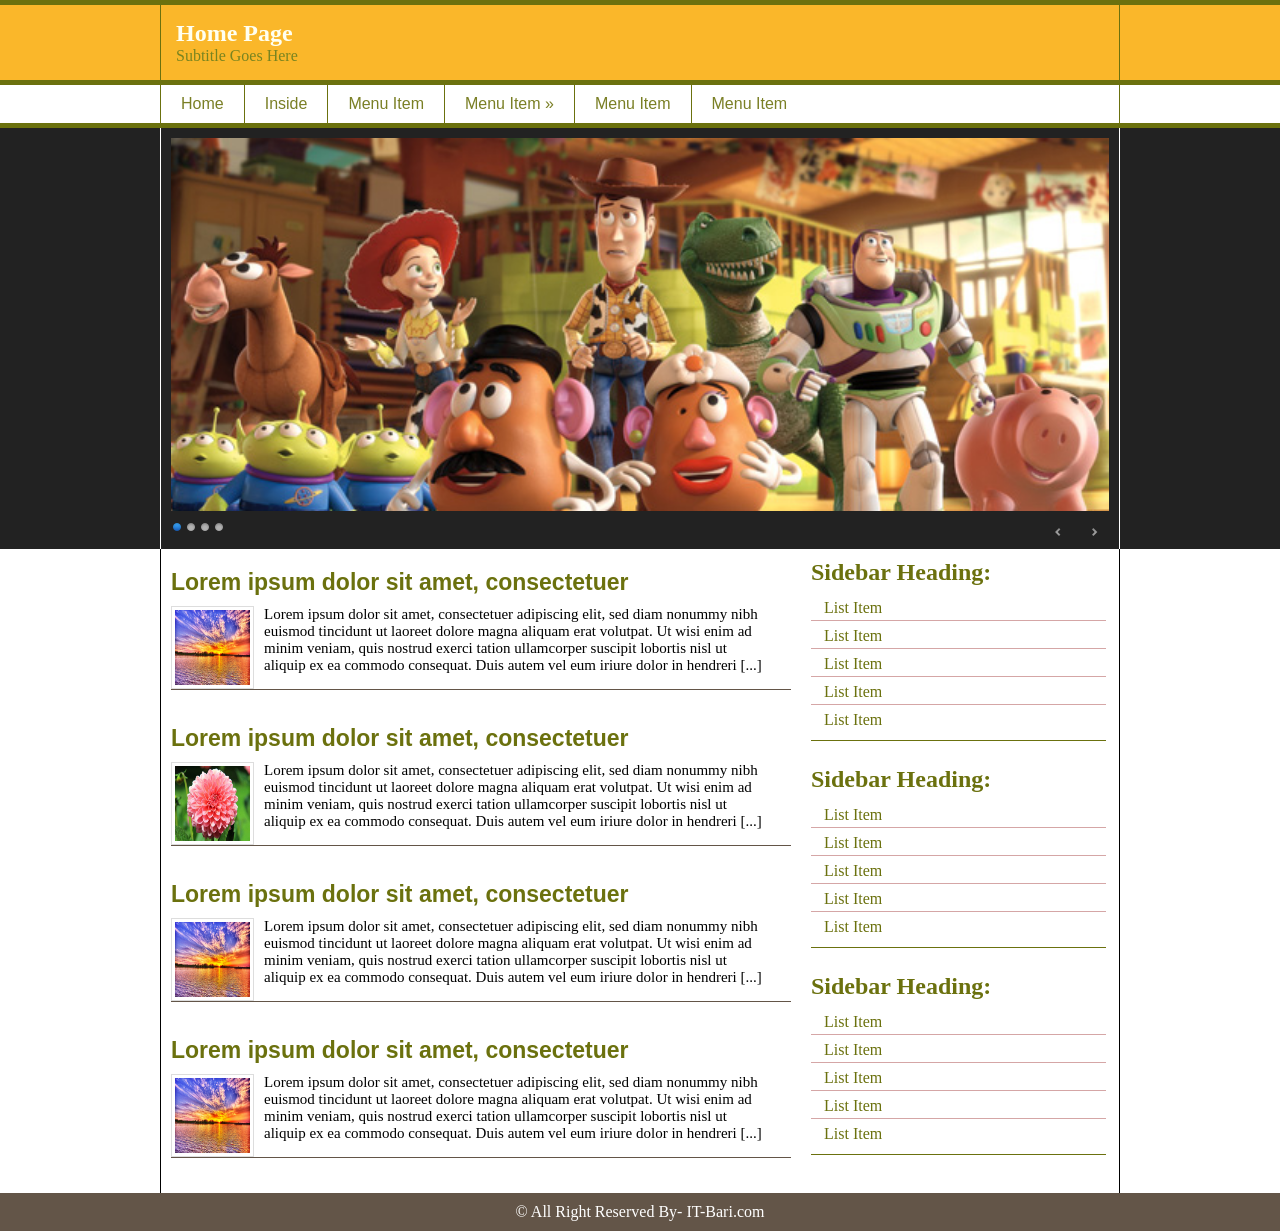
<file: 10/index.html>
<!DOCTYPE HTML>
<html lang="en-US">
	<head>
	<!-- Tutorial By- ABDUL KADER- IT-BARI.com -->
	<meta charset="UTF-8">
	
	<title>Responsive Website Design | IT-BARI.COM</title>
  
	<link rel="stylesheet" href="themes/default/default.css" type="text/css" media="screen" />
    <link rel="stylesheet" href="themes/light/light.css" type="text/css" media="screen" />
    <link rel="stylesheet" href="themes/dark/dark.css" type="text/css" media="screen" />
    <link rel="stylesheet" href="themes/bar/bar.css" type="text/css" media="screen" />
    <link rel="stylesheet" href="css/nivo-slider.css" type="text/css" media="screen" />		


	<link rel="stylesheet" href="style.css" />
	
	<link rel="icon" href="img/favicon.png" type="image/png" />
	<link rel="shortcut icon" href="img/favicon.ico" />		

		
	</head>
	<body>
	<div class="main_wrap header_bg">
		<div class="wrap">
			<header>
				<div id="header">
					<h2>Home Page</h2>
					<p>Subtitle Goes Here</p>
				</div>
			</header>			
		</div>
	</div>	
	<div class="main_wrap nav_bg">
		<div class="wrap">
			<nav>
				<div id="nav">
					<ul>
						<li><a href="#">Home</a></li>
						<li><a href="inside.html">Inside</a></li>
						<li><a href="#">Menu Item</a></li>
						<li><a href="#">Menu Item &raquo;</a>
							<ul>
								<li><a href="#">Dropdown Item</a></li>
								<li><a href="#">Dropdown Item</a></li>
								<li><a href="#">Dropdown Item  &raquo;</a>
									<ul>
										<li><a href="#">Sub Dropdown Item</a></li>
										<li><a href="#">Sub Dropdown Item</a></li>
										<li><a href="#">Sub Dropdown Item</a></li>
										<li><a href="#">Sub Dropdown Item</a></li>
										<li><a href="#">Sub Dropdown Item</a></li>
									</ul>							
								</li>
								<li><a href="#">Dropdown Item</a></li>
								<li><a href="#">Dropdown Item</a></li>
							</ul>
						</li>
						<li><a href="#">Menu Item</a></li>
						<li><a href="#">Menu Item</a></li>
					</ul>
				</div>
			</nav>			
		</div>
	</div>
	<div class="main_wrap slider_bg">
		<div class="wrap">
			<section>
				<div id="slider_wrapper">

					<div class="slider-wrapper theme-dark">
						<div id="slider" class="nivoSlider">
							<img src="img/toystory.jpg" />
							<img src="img/up.jpg" />
							<img src="img/walle.jpg" />
							<img src="img/nemo.jpg" />
						</div> 
					</div>
				</div>					
		</section>			
		</div>
	</div>
	<div class="main_wrap content_bg">
		<div class="wrap">
			<div id="content_wrapper">
				<div id="content">
					<article id="main_article_single">
						<h2>Lorem ipsum dolor sit amet, consectetuer</h2>
						<div id="imgp_wrap">
							<img src="img/nature1.jpg" alt="" />
							<p>Lorem ipsum dolor sit amet, consectetuer adipiscing elit, sed diam nonummy nibh euismod tincidunt ut laoreet dolore magna aliquam erat volutpat. Ut wisi enim ad minim veniam, quis nostrud exerci tation ullamcorper suscipit lobortis nisl ut aliquip ex ea commodo consequat. Duis autem vel eum iriure dolor in hendreri [...]</p>
						</div>
					</article>
					<article id="main_article_single">
						<h2>Lorem ipsum dolor sit amet, consectetuer</h2>
						<div id="imgp_wrap">
							<img src="img/1.jpg" alt="" />
							<p>Lorem ipsum dolor sit amet, consectetuer adipiscing elit, sed diam nonummy nibh euismod tincidunt ut laoreet dolore magna aliquam erat volutpat. Ut wisi enim ad minim veniam, quis nostrud exerci tation ullamcorper suscipit lobortis nisl ut aliquip ex ea commodo consequat. Duis autem vel eum iriure dolor in hendreri [...]</p>
						</div>
					</article>
					<article id="main_article_single">
						<h2>Lorem ipsum dolor sit amet, consectetuer</h2>
						<div id="imgp_wrap">
							<img src="img/nature1.jpg" alt="" />
							<p>Lorem ipsum dolor sit amet, consectetuer adipiscing elit, sed diam nonummy nibh euismod tincidunt ut laoreet dolore magna aliquam erat volutpat. Ut wisi enim ad minim veniam, quis nostrud exerci tation ullamcorper suscipit lobortis nisl ut aliquip ex ea commodo consequat. Duis autem vel eum iriure dolor in hendreri [...]</p>
						</div>
					</article>
					<article id="main_article_single">
						<h2>Lorem ipsum dolor sit amet, consectetuer</h2>
						<div id="imgp_wrap">
							<img src="img/nature1.jpg" alt="" />
							<p>Lorem ipsum dolor sit amet, consectetuer adipiscing elit, sed diam nonummy nibh euismod tincidunt ut laoreet dolore magna aliquam erat volutpat. Ut wisi enim ad minim veniam, quis nostrud exerci tation ullamcorper suscipit lobortis nisl ut aliquip ex ea commodo consequat. Duis autem vel eum iriure dolor in hendreri [...]</p>
						</div>
					</article>					
				</div>
				<div id="sidebar">
					<aside id="main_sidebar">
						<h2>Sidebar Heading:</h2>
						<ul>
							<li><a href="#">List Item</a></li>
							<li><a href="#">List Item</a></li>
							<li><a href="#">List Item</a></li>
							<li><a href="#">List Item</a></li>
							<li><a href="#">List Item</a></li>
						</ul>
					</aside>
					<aside id="main_sidebar">
						<h2>Sidebar Heading:</h2>
						<ul>
							<li><a href="#">List Item</a></li>
							<li><a href="#">List Item</a></li>
							<li><a href="#">List Item</a></li>
							<li><a href="#">List Item</a></li>
							<li><a href="#">List Item</a></li>
						</ul>
					</aside>
					<aside id="main_sidebar">
						<h2>Sidebar Heading:</h2>
						<ul>
							<li><a href="#">List Item</a></li>
							<li><a href="#">List Item</a></li>
							<li><a href="#">List Item</a></li>
							<li><a href="#">List Item</a></li>
							<li><a href="#">List Item</a></li>
						</ul>
					</aside>					
				</div>
			</div>			
		</div>
	</div>
	<div class="main_wrap footer_bg">
		<div class="wrap">
			<footer>
				<div id="footer">
					<p>&copy; All Right Reserved By- IT-Bari.com</p>
				</div>
			</footer>			
		</div>
	</div>

			
			
			
<!--

	<div class="main_wrap">
		<div class="wrap">
			
		</div>
	</div>



-->			
			
			
			
			
			
			
		
    <script type="text/javascript" src="js/jquery-1.9.0.min.js"></script>
    <script type="text/javascript" src="js/jquery.nivo.slider.js"></script>
	
    <script type="text/javascript">
    $(window).load(function() {
        $('#slider').nivoSlider();
    });
    </script>	
	
	</body>
</html>
</file>
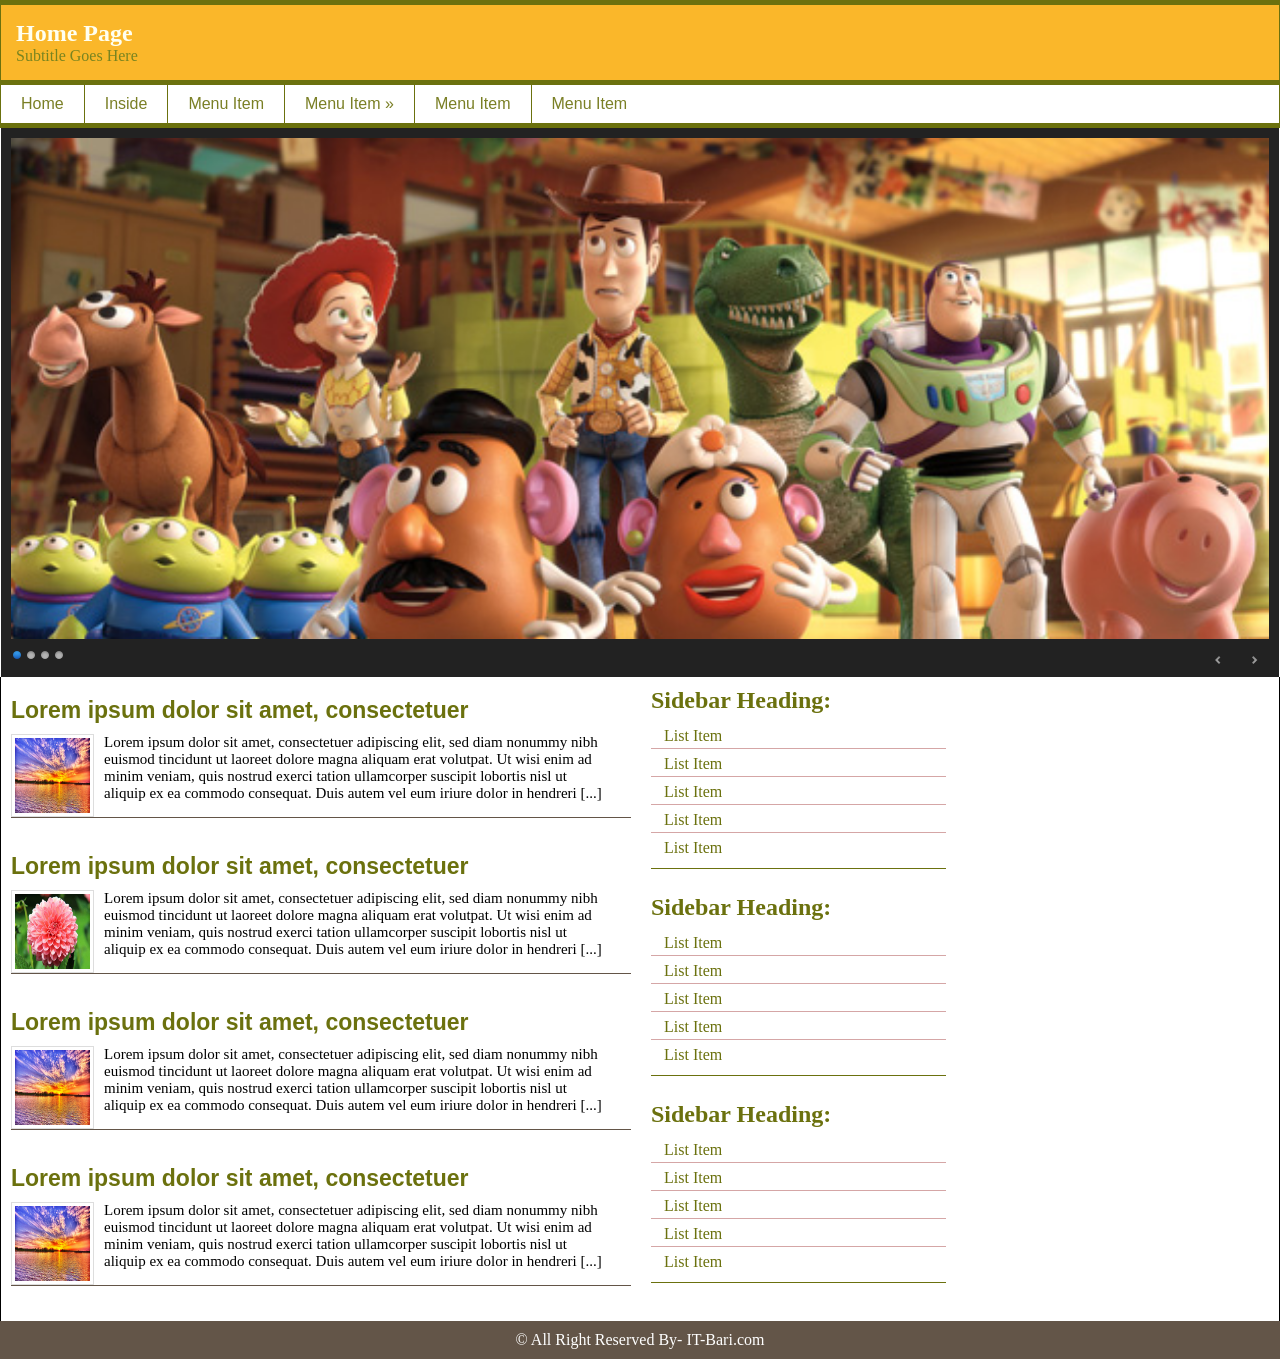
<file: 11/index.html>
<!DOCTYPE HTML>
<html lang="en-US">
	<head>
	<!-- Tutorial By- ABDUL KADER- IT-BARI.com -->
	<meta charset="UTF-8">
	
	<title>Responsive Website Design | IT-BARI.COM</title>
  
	<link rel="stylesheet" href="themes/default/default.css" type="text/css" media="screen" />
    <link rel="stylesheet" href="themes/light/light.css" type="text/css" media="screen" />
    <link rel="stylesheet" href="themes/dark/dark.css" type="text/css" media="screen" />
    <link rel="stylesheet" href="themes/bar/bar.css" type="text/css" media="screen" />
    <link rel="stylesheet" href="css/nivo-slider.css" type="text/css" media="screen" />		


	<link rel="stylesheet" href="style.css" />
	
	<link rel="stylesheet" href="css/responsive.css" />
	
	
	<link rel="icon" href="img/favicon.png" type="image/png" />
	<link rel="shortcut icon" href="img/favicon.ico" />		

		
	</head>
	<body>
	<div class="main_wrap header_bg">
		<div class="wrap">
			<header>
				<div id="header">
					<h2>Home Page</h2>
					<p>Subtitle Goes Here</p>
				</div>
			</header>			
		</div>
	</div>	
	<div class="main_wrap nav_bg">
		<div class="wrap">
			<nav>
				<div id="nav">
					<ul>
						<li><a href="#">Home</a></li>
						<li><a href="inside.html">Inside</a></li>
						<li><a href="#">Menu Item</a></li>
						<li><a href="#">Menu Item &raquo;</a>
							<ul>
								<li><a href="#">Dropdown Item</a></li>
								<li><a href="#">Dropdown Item</a></li>
								<li><a href="#">Dropdown Item  &raquo;</a>
									<ul>
										<li><a href="#">Sub Dropdown Item</a></li>
										<li><a href="#">Sub Dropdown Item</a></li>
										<li><a href="#">Sub Dropdown Item</a></li>
										<li><a href="#">Sub Dropdown Item</a></li>
										<li><a href="#">Sub Dropdown Item</a></li>
									</ul>							
								</li>
								<li><a href="#">Dropdown Item</a></li>
								<li><a href="#">Dropdown Item</a></li>
							</ul>
						</li>
						<li><a href="#">Menu Item</a></li>
						<li><a href="#">Menu Item</a></li>
					</ul>
				</div>
			</nav>			
		</div>
	</div>
	<div class="main_wrap slider_bg">
		<div class="wrap">
			<section>
				<div id="slider_wrapper">

					<div class="slider-wrapper theme-dark">
						<div id="slider" class="nivoSlider">
							<img src="img/toystory.jpg" />
							<img src="img/up.jpg" />
							<img src="img/walle.jpg" />
							<img src="img/nemo.jpg" />
						</div> 
					</div>
				</div>					
		</section>			
		</div>
	</div>
	<div class="main_wrap content_bg">
		<div class="wrap">
			<div id="content_wrapper">
				<div id="content">
					<article id="main_article_single">
						<h2>Lorem ipsum dolor sit amet, consectetuer</h2>
						<div id="imgp_wrap">
							<img src="img/nature1.jpg" alt="" />
							<p>Lorem ipsum dolor sit amet, consectetuer adipiscing elit, sed diam nonummy nibh euismod tincidunt ut laoreet dolore magna aliquam erat volutpat. Ut wisi enim ad minim veniam, quis nostrud exerci tation ullamcorper suscipit lobortis nisl ut aliquip ex ea commodo consequat. Duis autem vel eum iriure dolor in hendreri [...]</p>
						</div>
					</article>
					<article id="main_article_single">
						<h2>Lorem ipsum dolor sit amet, consectetuer</h2>
						<div id="imgp_wrap">
							<img src="img/1.jpg" alt="" />
							<p>Lorem ipsum dolor sit amet, consectetuer adipiscing elit, sed diam nonummy nibh euismod tincidunt ut laoreet dolore magna aliquam erat volutpat. Ut wisi enim ad minim veniam, quis nostrud exerci tation ullamcorper suscipit lobortis nisl ut aliquip ex ea commodo consequat. Duis autem vel eum iriure dolor in hendreri [...]</p>
						</div>
					</article>
					<article id="main_article_single">
						<h2>Lorem ipsum dolor sit amet, consectetuer</h2>
						<div id="imgp_wrap">
							<img src="img/nature1.jpg" alt="" />
							<p>Lorem ipsum dolor sit amet, consectetuer adipiscing elit, sed diam nonummy nibh euismod tincidunt ut laoreet dolore magna aliquam erat volutpat. Ut wisi enim ad minim veniam, quis nostrud exerci tation ullamcorper suscipit lobortis nisl ut aliquip ex ea commodo consequat. Duis autem vel eum iriure dolor in hendreri [...]</p>
						</div>
					</article>
					<article id="main_article_single">
						<h2>Lorem ipsum dolor sit amet, consectetuer</h2>
						<div id="imgp_wrap">
							<img src="img/nature1.jpg" alt="" />
							<p>Lorem ipsum dolor sit amet, consectetuer adipiscing elit, sed diam nonummy nibh euismod tincidunt ut laoreet dolore magna aliquam erat volutpat. Ut wisi enim ad minim veniam, quis nostrud exerci tation ullamcorper suscipit lobortis nisl ut aliquip ex ea commodo consequat. Duis autem vel eum iriure dolor in hendreri [...]</p>
						</div>
					</article>					
				</div>
				<div id="sidebar">
					<aside id="main_sidebar">
						<h2>Sidebar Heading:</h2>
						<ul>
							<li><a href="#">List Item</a></li>
							<li><a href="#">List Item</a></li>
							<li><a href="#">List Item</a></li>
							<li><a href="#">List Item</a></li>
							<li><a href="#">List Item</a></li>
						</ul>
					</aside>
					<aside id="main_sidebar">
						<h2>Sidebar Heading:</h2>
						<ul>
							<li><a href="#">List Item</a></li>
							<li><a href="#">List Item</a></li>
							<li><a href="#">List Item</a></li>
							<li><a href="#">List Item</a></li>
							<li><a href="#">List Item</a></li>
						</ul>
					</aside>
					<aside id="main_sidebar">
						<h2>Sidebar Heading:</h2>
						<ul>
							<li><a href="#">List Item</a></li>
							<li><a href="#">List Item</a></li>
							<li><a href="#">List Item</a></li>
							<li><a href="#">List Item</a></li>
							<li><a href="#">List Item</a></li>
						</ul>
					</aside>					
				</div>
			</div>			
		</div>
	</div>
	<div class="main_wrap footer_bg">
		<div class="wrap">
			<footer>
				<div id="footer">
					<p>&copy; All Right Reserved By- IT-Bari.com</p>
				</div>
			</footer>			
		</div>
	</div>

			
			
			
<!--

	<div class="main_wrap">
		<div class="wrap">
			
		</div>
	</div>



-->			
			
			
			
			
			
			
		
    <script type="text/javascript" src="js/jquery-1.9.0.min.js"></script>
    <script type="text/javascript" src="js/jquery.nivo.slider.js"></script>
	
    <script type="text/javascript">
    $(window).load(function() {
        $('#slider').nivoSlider();
    });
    </script>	
	
	</body>
</html>
</file>
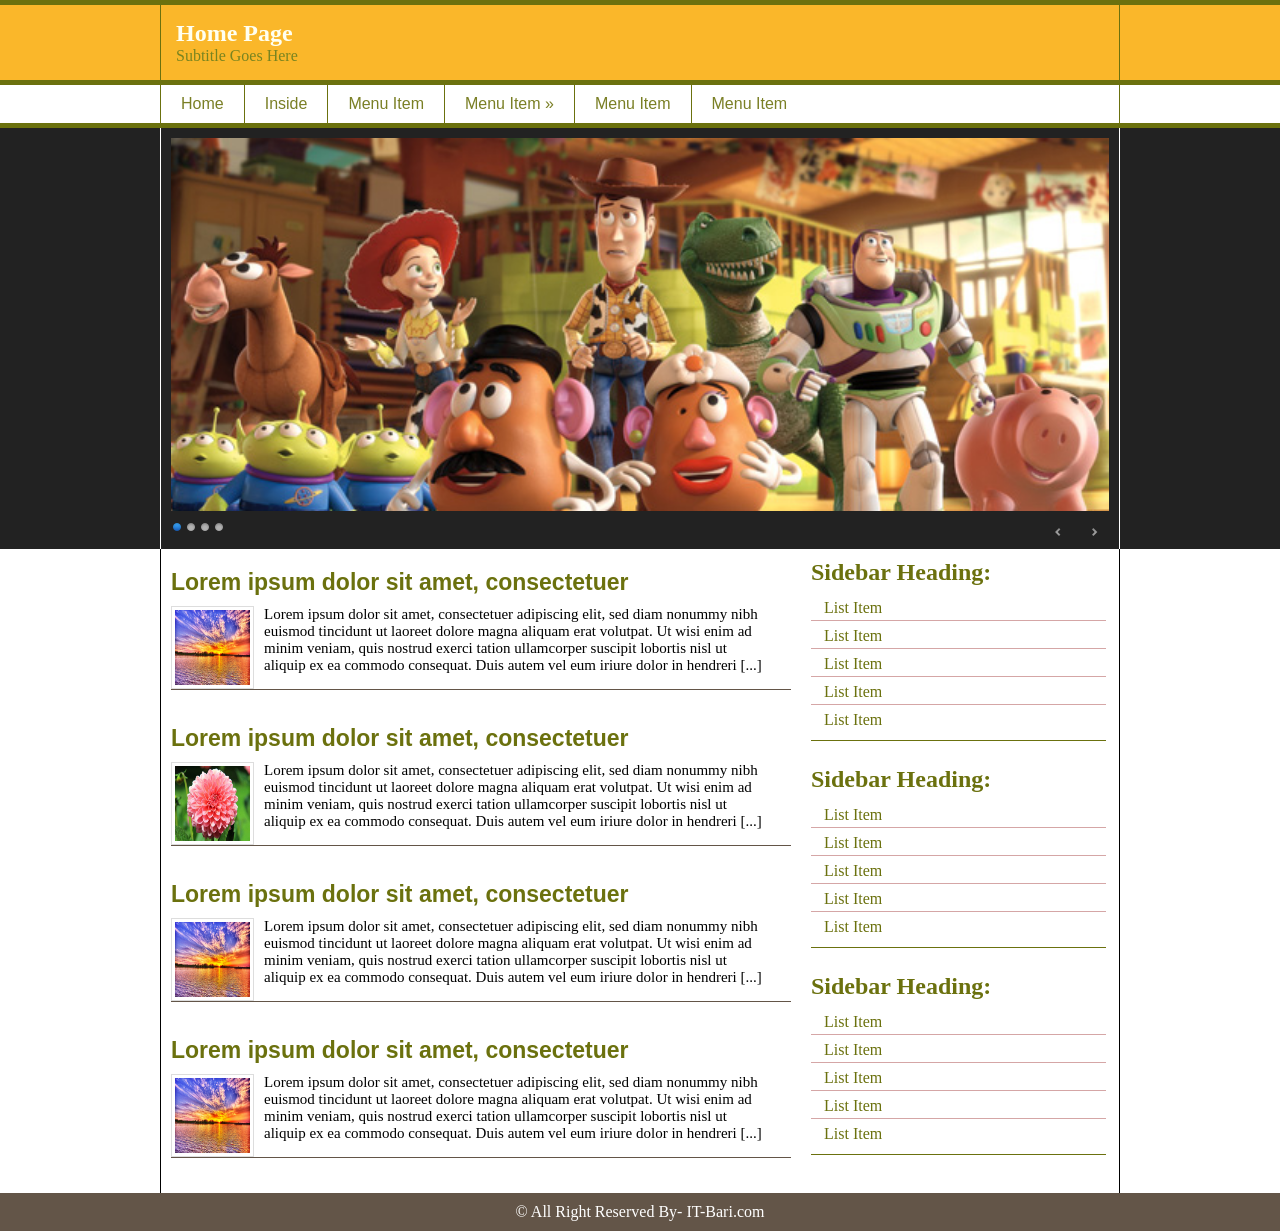
<file: 14/index.html>
<!DOCTYPE HTML>
<html lang="en-US">
	<head>
	<!-- Tutorial By- ABDUL KADER- IT-BARI.com -->
	<meta charset="UTF-8">
	<meta name="viewport" content="width=device-width, initial-scale=1.0">
	<title>Responsive Website Design | IT-BARI.COM</title>
  
	<link rel="stylesheet" href="themes/default/default.css" type="text/css" media="screen" />
    <link rel="stylesheet" href="themes/light/light.css" type="text/css" media="screen" />
    <link rel="stylesheet" href="themes/dark/dark.css" type="text/css" media="screen" />
    <link rel="stylesheet" href="themes/bar/bar.css" type="text/css" media="screen" />
    <link rel="stylesheet" href="css/nivo-slider.css" type="text/css" media="screen" />		


	<link rel="stylesheet" href="style.css" />
	
	<link rel="stylesheet" href="css/responsive.css" />
	
	
	<link rel="icon" href="img/favicon.png" type="image/png" />
	<link rel="shortcut icon" href="img/favicon.ico" />		

		
	</head>
	<body>
	<div class="main_wrap header_bg">
		<div class="wrap">
			<header>
				<div id="header">
					<h2>Home Page</h2>
					<p>Subtitle Goes Here</p>
				</div>
			</header>			
		</div>
	</div>	
	<div class="main_wrap nav_bg">
		<div class="wrap">
			<nav>
				<div id="nav">
					<ul>
						<li><a href="#">Home</a></li>
						<li><a href="inside.html">Inside</a></li>
						<li><a href="#">Menu Item</a></li>
						<li><a href="#">Menu Item &raquo;</a>
							<ul>
								<li><a href="#">Dropdown Item</a></li>
								<li><a href="#">Dropdown Item</a></li>
								<li><a href="#">Dropdown Item  &raquo;</a>
									<ul>
										<li><a href="#">Sub Dropdown Item</a></li>
										<li><a href="#">Sub Dropdown Item</a></li>
										<li><a href="#">Sub Dropdown Item</a></li>
										<li><a href="#">Sub Dropdown Item</a></li>
										<li><a href="#">Sub Dropdown Item</a></li>
									</ul>							
								</li>
								<li><a href="#">Dropdown Item</a></li>
								<li><a href="#">Dropdown Item</a></li>
							</ul>
						</li>
						<li><a href="#">Menu Item</a></li>
						<li><a href="#">Menu Item</a></li>
					</ul>
				</div>
			</nav>			
		</div>
	</div>
	<div class="main_wrap slider_bg">
		<div class="wrap">
			<section>
				<div id="slider_wrapper">

					<div class="slider-wrapper theme-dark">
						<div id="slider" class="nivoSlider">
							<img src="img/toystory.jpg" />
							<img src="img/up.jpg" />
							<img src="img/walle.jpg" />
							<img src="img/nemo.jpg" />
						</div> 
					</div>
				</div>					
		</section>			
		</div>
	</div>
	<div class="main_wrap content_bg">
		<div class="wrap">
			<div id="content_wrapper">
				<div id="content">
					<article id="main_article_single">
						<h2>Lorem ipsum dolor sit amet, consectetuer</h2>
						<div id="imgp_wrap">
							<img src="img/nature1.jpg" alt="" />
							<p>Lorem ipsum dolor sit amet, consectetuer adipiscing elit, sed diam nonummy nibh euismod tincidunt ut laoreet dolore magna aliquam erat volutpat. Ut wisi enim ad minim veniam, quis nostrud exerci tation ullamcorper suscipit lobortis nisl ut aliquip ex ea commodo consequat. Duis autem vel eum iriure dolor in hendreri [...]</p>
						</div>
					</article>
					<article id="main_article_single">
						<h2>Lorem ipsum dolor sit amet, consectetuer</h2>
						<div id="imgp_wrap">
							<img src="img/1.jpg" alt="" />
							<p>Lorem ipsum dolor sit amet, consectetuer adipiscing elit, sed diam nonummy nibh euismod tincidunt ut laoreet dolore magna aliquam erat volutpat. Ut wisi enim ad minim veniam, quis nostrud exerci tation ullamcorper suscipit lobortis nisl ut aliquip ex ea commodo consequat. Duis autem vel eum iriure dolor in hendreri [...]</p>
						</div>
					</article>
					<article id="main_article_single">
						<h2>Lorem ipsum dolor sit amet, consectetuer</h2>
						<div id="imgp_wrap">
							<img src="img/nature1.jpg" alt="" />
							<p>Lorem ipsum dolor sit amet, consectetuer adipiscing elit, sed diam nonummy nibh euismod tincidunt ut laoreet dolore magna aliquam erat volutpat. Ut wisi enim ad minim veniam, quis nostrud exerci tation ullamcorper suscipit lobortis nisl ut aliquip ex ea commodo consequat. Duis autem vel eum iriure dolor in hendreri [...]</p>
						</div>
					</article>
					<article id="main_article_single">
						<h2>Lorem ipsum dolor sit amet, consectetuer</h2>
						<div id="imgp_wrap">
							<img src="img/nature1.jpg" alt="" />
							<p>Lorem ipsum dolor sit amet, consectetuer adipiscing elit, sed diam nonummy nibh euismod tincidunt ut laoreet dolore magna aliquam erat volutpat. Ut wisi enim ad minim veniam, quis nostrud exerci tation ullamcorper suscipit lobortis nisl ut aliquip ex ea commodo consequat. Duis autem vel eum iriure dolor in hendreri [...]</p>
						</div>
					</article>					
				</div>
				<div id="sidebar">
					<aside id="main_sidebar">
						<h2>Sidebar Heading:</h2>
						<ul>
							<li><a href="#">List Item</a></li>
							<li><a href="#">List Item</a></li>
							<li><a href="#">List Item</a></li>
							<li><a href="#">List Item</a></li>
							<li><a href="#">List Item</a></li>
						</ul>
					</aside>
					<aside id="main_sidebar">
						<h2>Sidebar Heading:</h2>
						<ul>
							<li><a href="#">List Item</a></li>
							<li><a href="#">List Item</a></li>
							<li><a href="#">List Item</a></li>
							<li><a href="#">List Item</a></li>
							<li><a href="#">List Item</a></li>
						</ul>
					</aside>
					<aside id="main_sidebar">
						<h2>Sidebar Heading:</h2>
						<ul>
							<li><a href="#">List Item</a></li>
							<li><a href="#">List Item</a></li>
							<li><a href="#">List Item</a></li>
							<li><a href="#">List Item</a></li>
							<li><a href="#">List Item</a></li>
						</ul>
					</aside>					
				</div>
			</div>			
		</div>
	</div>
	<div class="main_wrap footer_bg">
		<div class="wrap">
			<footer>
				<div id="footer">
					<p>&copy; All Right Reserved By- IT-Bari.com</p>
				</div>
			</footer>			
		</div>
	</div>

			
			
			
<!--

	<div class="main_wrap">
		<div class="wrap">
			
		</div>
	</div>



-->			
			
			
			
			
			
			
		
    <script type="text/javascript" src="js/jquery-1.9.0.min.js"></script>
    <script type="text/javascript" src="js/jquery.nivo.slider.js"></script>
	
    <script type="text/javascript">
    $(window).load(function() {
        $('#slider').nivoSlider();
    });
    </script>	
	
	</body>
</html>
</file>
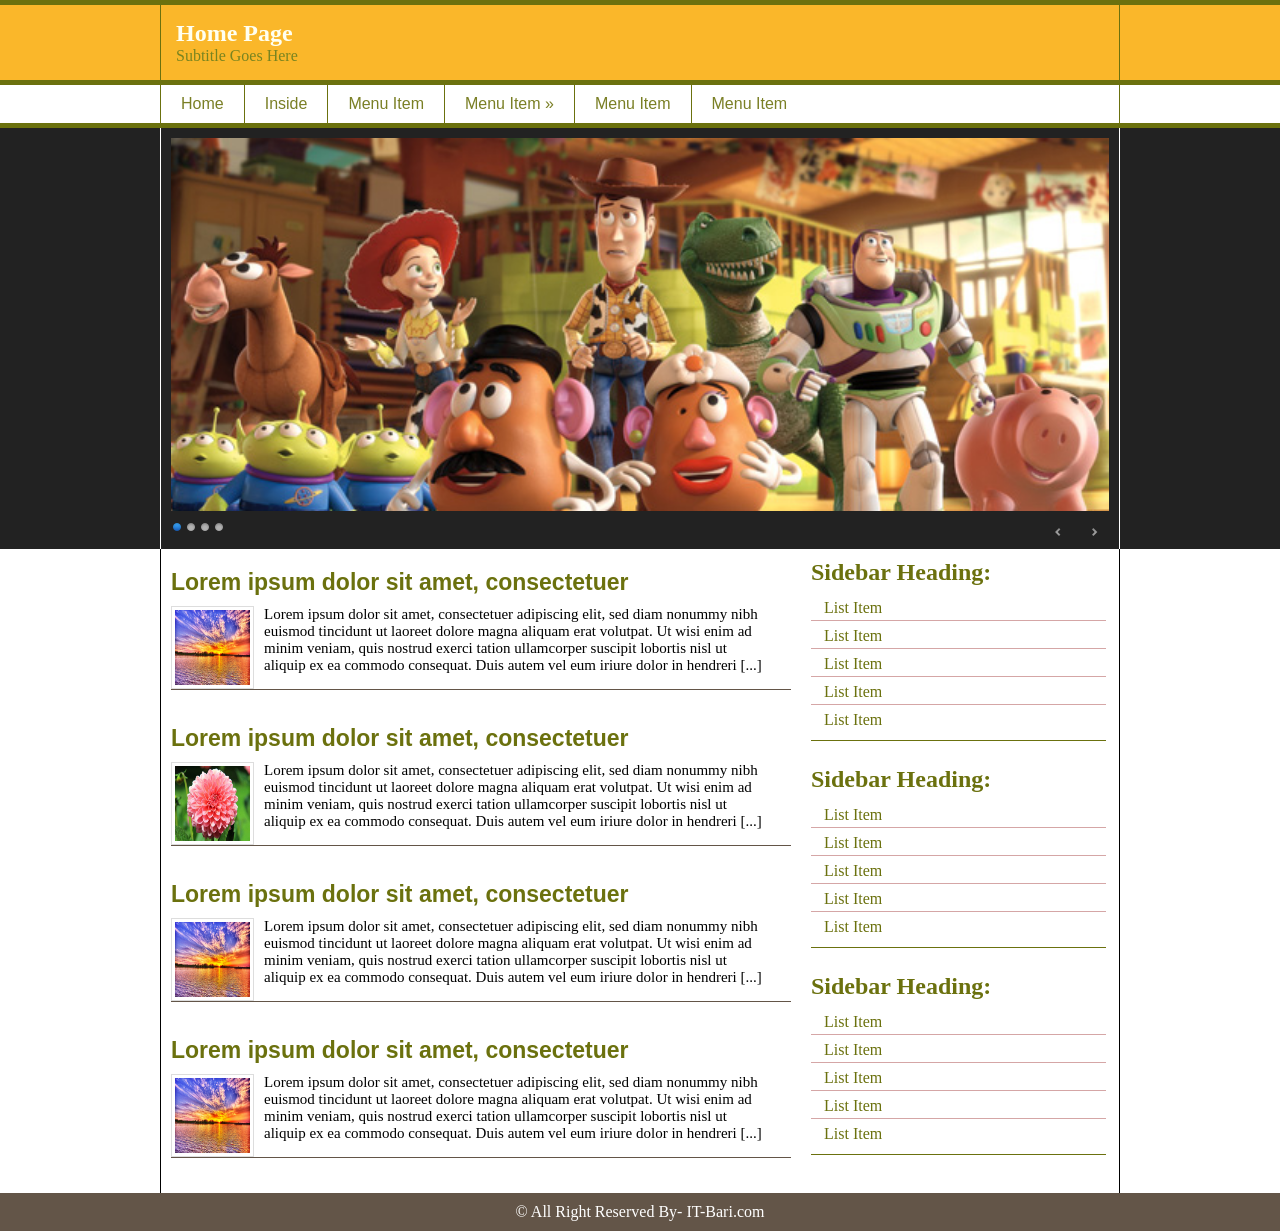
<file: 16/index.html>
<!DOCTYPE HTML>
<html lang="en-US">
	<head>
	<!-- Tutorial By- ABDUL KADER- IT-BARI.com -->
	<meta charset="UTF-8">
	<meta name="viewport" content="width=device-width, initial-scale=1.0">
	<title>Responsive Website Design | IT-BARI.COM</title>
  
	<link rel="stylesheet" href="themes/default/default.css" type="text/css" media="screen" />
    <link rel="stylesheet" href="themes/light/light.css" type="text/css" media="screen" />
    <link rel="stylesheet" href="themes/dark/dark.css" type="text/css" media="screen" />
    <link rel="stylesheet" href="themes/bar/bar.css" type="text/css" media="screen" />
    <link rel="stylesheet" href="css/nivo-slider.css" type="text/css" media="screen" />		


	<link rel="stylesheet" href="style.css" />
	
	<link rel="stylesheet" href="css/responsive.css" />
	
	
	<link rel="icon" href="img/favicon.png" type="image/png" />
	<link rel="shortcut icon" href="img/favicon.ico" />		

		
	</head>
	<body>
	<div class="main_wrap header_bg">
		<div class="wrap">
			<header>
				<div id="header">
					<h2>Home Page</h2>
					<p>Subtitle Goes Here</p>
				</div>
			</header>			
		</div>
	</div>	
	<div class="main_wrap nav_bg">
		<div class="wrap">
			<nav>
				<div id="nav">
					<ul id="mainmenu">
						<li><a href="#">Home</a></li>
						<li><a href="#">Inside</a></li>
						<li><a href="#">Menu Item</a></li>
						<li><a href="#">Menu Item &raquo;</a>
							<ul>
								<li><a href="#">Dropdown Item</a></li>
								<li><a href="#">Dropdown Item</a></li>
								<li><a href="#">Dropdown Item  &raquo;</a>
									<ul>
										<li><a href="#">Sub Dropdown Item</a></li>
										<li><a href="#">Sub Dropdown Item</a></li>
										<li><a href="#">Sub Dropdown Item</a></li>
										<li><a href="#">Sub Dropdown Item</a></li>
										<li><a href="#">Sub Dropdown Item</a></li>
									</ul>							
								</li>
								<li><a href="#">Dropdown Item</a></li>
								<li><a href="#">Dropdown Item</a></li>
							</ul>
						</li>
						<li><a href="#">Menu Item</a></li>
						<li><a href="#">Menu Item</a></li>
					</ul>
				</div>
			</nav>			
		</div>
	</div>
	<div class="main_wrap slider_bg">
		<div class="wrap">
			<section>
				<div id="slider_wrapper">

					<div class="slider-wrapper theme-dark">
						<div id="slider" class="nivoSlider">
							<img src="img/toystory.jpg" />
							<img src="img/up.jpg" />
							<img src="img/walle.jpg" />
							<img src="img/nemo.jpg" />
						</div> 
					</div>
				</div>					
		</section>			
		</div>
	</div>
	<div class="main_wrap content_bg">
		<div class="wrap">
			<div id="content_wrapper">
				<div id="content">
					<article id="main_article_single">
						<h2>Lorem ipsum dolor sit amet, consectetuer</h2>
						<div id="imgp_wrap">
							<img src="img/nature1.jpg" alt="" />
							<p>Lorem ipsum dolor sit amet, consectetuer adipiscing elit, sed diam nonummy nibh euismod tincidunt ut laoreet dolore magna aliquam erat volutpat. Ut wisi enim ad minim veniam, quis nostrud exerci tation ullamcorper suscipit lobortis nisl ut aliquip ex ea commodo consequat. Duis autem vel eum iriure dolor in hendreri [...]</p>
						</div>
					</article>
					<article id="main_article_single">
						<h2>Lorem ipsum dolor sit amet, consectetuer</h2>
						<div id="imgp_wrap">
							<img src="img/1.jpg" alt="" />
							<p>Lorem ipsum dolor sit amet, consectetuer adipiscing elit, sed diam nonummy nibh euismod tincidunt ut laoreet dolore magna aliquam erat volutpat. Ut wisi enim ad minim veniam, quis nostrud exerci tation ullamcorper suscipit lobortis nisl ut aliquip ex ea commodo consequat. Duis autem vel eum iriure dolor in hendreri [...]</p>
						</div>
					</article>
					<article id="main_article_single">
						<h2>Lorem ipsum dolor sit amet, consectetuer</h2>
						<div id="imgp_wrap">
							<img src="img/nature1.jpg" alt="" />
							<p>Lorem ipsum dolor sit amet, consectetuer adipiscing elit, sed diam nonummy nibh euismod tincidunt ut laoreet dolore magna aliquam erat volutpat. Ut wisi enim ad minim veniam, quis nostrud exerci tation ullamcorper suscipit lobortis nisl ut aliquip ex ea commodo consequat. Duis autem vel eum iriure dolor in hendreri [...]</p>
						</div>
					</article>
					<article id="main_article_single">
						<h2>Lorem ipsum dolor sit amet, consectetuer</h2>
						<div id="imgp_wrap">
							<img src="img/nature1.jpg" alt="" />
							<p>Lorem ipsum dolor sit amet, consectetuer adipiscing elit, sed diam nonummy nibh euismod tincidunt ut laoreet dolore magna aliquam erat volutpat. Ut wisi enim ad minim veniam, quis nostrud exerci tation ullamcorper suscipit lobortis nisl ut aliquip ex ea commodo consequat. Duis autem vel eum iriure dolor in hendreri [...]</p>
						</div>
					</article>					
				</div>
				<div id="sidebar">
					<aside id="main_sidebar">
						<h2>Sidebar Heading:</h2>
						<ul>
							<li><a href="#">List Item</a></li>
							<li><a href="#">List Item</a></li>
							<li><a href="#">List Item</a></li>
							<li><a href="#">List Item</a></li>
							<li><a href="#">List Item</a></li>
						</ul>
					</aside>
					<aside id="main_sidebar">
						<h2>Sidebar Heading:</h2>
						<ul>
							<li><a href="#">List Item</a></li>
							<li><a href="#">List Item</a></li>
							<li><a href="#">List Item</a></li>
							<li><a href="#">List Item</a></li>
							<li><a href="#">List Item</a></li>
						</ul>
					</aside>
					<aside id="main_sidebar">
						<h2>Sidebar Heading:</h2>
						<ul>
							<li><a href="#">List Item</a></li>
							<li><a href="#">List Item</a></li>
							<li><a href="#">List Item</a></li>
							<li><a href="#">List Item</a></li>
							<li><a href="#">List Item</a></li>
						</ul>
					</aside>					
				</div>
			</div>			
		</div>
	</div>
	<div class="main_wrap footer_bg">
		<div class="wrap">
			<footer>
				<div id="footer">
					<p>&copy; All Right Reserved By- IT-Bari.com</p>
				</div>
			</footer>			
		</div>
	</div>

			
			
			
<!--

	<div class="main_wrap">
		<div class="wrap">
			
		</div>
	</div>



-->			
			
			
			
			
			
			
		
    <script type="text/javascript" src="js/jquery-1.9.0.min.js"></script>
    <script type="text/javascript" src="js/jquery.nivo.slider.js"></script>
<!--JS File For Responsive Menu -->	
		<script src="js/responsive-menu.js"></script>
		
	<script>
	  domready(function(){
				selectnav('mainmenu', {
			label: '*** Click to select menu *** '
		});
		prettyPrint()
			})
	</script>	
	
    <script type="text/javascript">
    $(window).load(function() {
        $('#slider').nivoSlider();
    });
    </script>	
	
	</body>
</html>
</file>
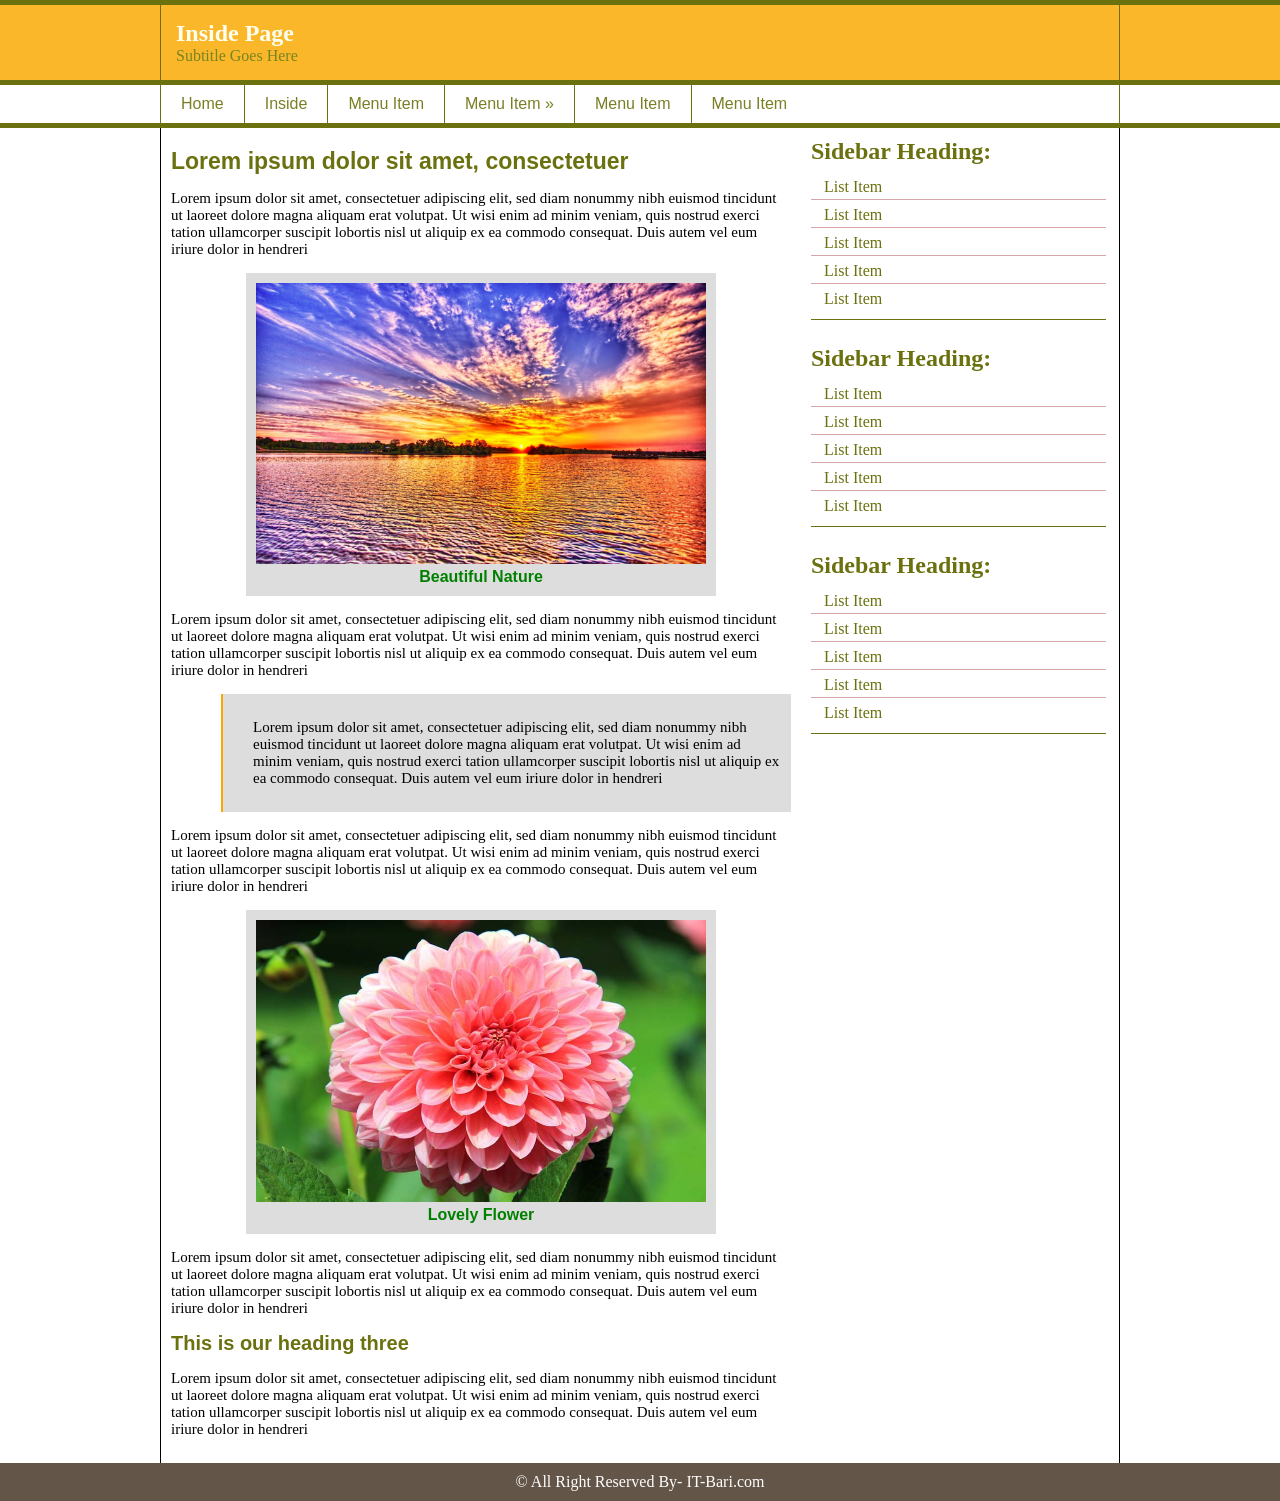
<file: 10/inside.html>
<!DOCTYPE HTML>
<html lang="en-US">
	<head>
	<!-- Tutorial By- ABDUL KADER- IT-BARI.com -->
		<meta charset="UTF-8">
		<title>Inside Page | IT-BARI.COM</title>
  
	<link rel="stylesheet" href="themes/default/default.css" type="text/css" media="screen" />
    <link rel="stylesheet" href="themes/light/light.css" type="text/css" media="screen" />
    <link rel="stylesheet" href="themes/dark/dark.css" type="text/css" media="screen" />
    <link rel="stylesheet" href="themes/bar/bar.css" type="text/css" media="screen" />
    <link rel="stylesheet" href="css/nivo-slider.css" type="text/css" media="screen" />		


		<link rel="stylesheet" href="style.css" />
		
	<link rel="icon" href="img/favicon.png" type="image/png" />
	<link rel="shortcut icon" href="img/favicon.ico" />		

		
	</head>
	<body>
	<div class="main_wrap header_bg">
		<div class="wrap">
			<header>
				<div id="header">
					<h2>Inside Page</h2>
					<p>Subtitle Goes Here</p>
				</div>
			</header>			
		</div>
	</div>	
	<div class="main_wrap nav_bg">
		<div class="wrap">
			<nav>
				<div id="nav">
					<ul>
						<li><a href="index.html">Home</a></li>
						<li><a href="#">Inside</a></li>
						<li><a href="#">Menu Item</a></li>
						<li><a href="#">Menu Item &raquo;</a>
							<ul>
								<li><a href="#">Dropdown Item</a></li>
								<li><a href="#">Dropdown Item</a></li>
								<li><a href="#">Dropdown Item  &raquo;</a>
									<ul>
										<li><a href="#">Sub Dropdown Item</a></li>
										<li><a href="#">Sub Dropdown Item</a></li>
										<li><a href="#">Sub Dropdown Item</a></li>
										<li><a href="#">Sub Dropdown Item</a></li>
										<li><a href="#">Sub Dropdown Item</a></li>
									</ul>							
								</li>
								<li><a href="#">Dropdown Item</a></li>
								<li><a href="#">Dropdown Item</a></li>
							</ul>
						</li>
						<li><a href="#">Menu Item</a></li>
						<li><a href="#">Menu Item</a></li>
					</ul>
				</div>
			</nav>			
		</div>
	</div>
	<div class="main_wrap content_bg">
		<div class="wrap">
			<div id="content_wrapper">
				<div id="content">
					<article>
						<h2>Lorem ipsum dolor sit amet, consectetuer</h2>
						<p>Lorem ipsum dolor sit amet, consectetuer adipiscing elit, sed diam nonummy nibh euismod tincidunt ut laoreet dolore magna aliquam erat volutpat. Ut wisi enim ad minim veniam, quis nostrud exerci tation ullamcorper suscipit lobortis nisl ut aliquip ex ea commodo consequat. Duis autem vel eum iriure dolor in hendreri</p>
						
						
						
						<figure>
							<img src="img/nature1.jpg" alt="Nature" />
							<figcaption>Beautiful Nature</figcaption>
						</figure>
						
						<p>Lorem ipsum dolor sit amet, consectetuer adipiscing elit, sed diam nonummy nibh euismod tincidunt ut laoreet dolore magna aliquam erat volutpat. Ut wisi enim ad minim veniam, quis nostrud exerci tation ullamcorper suscipit lobortis nisl ut aliquip ex ea commodo consequat. Duis autem vel eum iriure dolor in hendreri</p>
						
						<blockquote>
						<p>Lorem ipsum dolor sit amet, consectetuer adipiscing elit, sed diam nonummy nibh euismod tincidunt ut laoreet dolore magna aliquam erat volutpat. Ut wisi enim ad minim veniam, quis nostrud exerci tation ullamcorper suscipit lobortis nisl ut aliquip ex ea commodo consequat. Duis autem vel eum iriure dolor in hendreri</p>
						</blockquote>
						
						<p>Lorem ipsum dolor sit amet, consectetuer adipiscing elit, sed diam nonummy nibh euismod tincidunt ut laoreet dolore magna aliquam erat volutpat. Ut wisi enim ad minim veniam, quis nostrud exerci tation ullamcorper suscipit lobortis nisl ut aliquip ex ea commodo consequat. Duis autem vel eum iriure dolor in hendreri</p>
						
						
						<figure>
							<img src="img/1.jpg" alt="Nature" />
							<figcaption>Lovely Flower</figcaption>
						</figure>						
						<p>Lorem ipsum dolor sit amet, consectetuer adipiscing elit, sed diam nonummy nibh euismod tincidunt ut laoreet dolore magna aliquam erat volutpat. Ut wisi enim ad minim veniam, quis nostrud exerci tation ullamcorper suscipit lobortis nisl ut aliquip ex ea commodo consequat. Duis autem vel eum iriure dolor in hendreri</p>
						
						<h3>This is our heading three</h3>
						<p>Lorem ipsum dolor sit amet, consectetuer adipiscing elit, sed diam nonummy nibh euismod tincidunt ut laoreet dolore magna aliquam erat volutpat. Ut wisi enim ad minim veniam, quis nostrud exerci tation ullamcorper suscipit lobortis nisl ut aliquip ex ea commodo consequat. Duis autem vel eum iriure dolor in hendreri</p>
					</article>
				</div>
				<div id="sidebar">
					<aside id="main_sidebar">
						<h2>Sidebar Heading:</h2>
						<ul>
							<li><a href="#">List Item</a></li>
							<li><a href="#">List Item</a></li>
							<li><a href="#">List Item</a></li>
							<li><a href="#">List Item</a></li>
							<li><a href="#">List Item</a></li>
						</ul>
					</aside>
					<aside id="main_sidebar">
						<h2>Sidebar Heading:</h2>
						<ul>
							<li><a href="#">List Item</a></li>
							<li><a href="#">List Item</a></li>
							<li><a href="#">List Item</a></li>
							<li><a href="#">List Item</a></li>
							<li><a href="#">List Item</a></li>
						</ul>
					</aside>
					<aside id="main_sidebar">
						<h2>Sidebar Heading:</h2>
						<ul>
							<li><a href="#">List Item</a></li>
							<li><a href="#">List Item</a></li>
							<li><a href="#">List Item</a></li>
							<li><a href="#">List Item</a></li>
							<li><a href="#">List Item</a></li>
						</ul>
					</aside>					
				</div>
			</div>			
		</div>
	</div>
	<div class="main_wrap footer_bg">
		<div class="wrap">
			<footer>
				<div id="footer">
					<p>&copy; All Right Reserved By- IT-Bari.com</p>
				</div>
			</footer>			
		</div>
	</div>

			
			
			
<!--

	<div class="main_wrap">
		<div class="wrap">
			
		</div>
	</div>



-->			
			
			
			
			
			
			
		
    <script type="text/javascript" src="js/jquery-1.9.0.min.js"></script>
    <script type="text/javascript" src="js/jquery.nivo.slider.js"></script>
	
    <script type="text/javascript">
    $(window).load(function() {
        $('#slider').nivoSlider();
    });
    </script>	
	
	</body>
</html>
</file>
<file: 10/themes/default/default.css>
/*
Skin Name: Nivo Slider Default Theme
Skin URI: http://nivo.dev7studios.com
Description: The default skin for the Nivo Slider.
Version: 1.3
Author: Gilbert Pellegrom
Author URI: http://dev7studios.com
Supports Thumbs: true
*/

.theme-default .nivoSlider {
	position:relative;
	background:#fff url(loading.gif) no-repeat 50% 50%;
    margin-bottom:10px;
    -webkit-box-shadow: 0px 1px 5px 0px #4a4a4a;
    -moz-box-shadow: 0px 1px 5px 0px #4a4a4a;
    box-shadow: 0px 1px 5px 0px #4a4a4a;
}
.theme-default .nivoSlider img {
	position:absolute;
	top:0px;
	left:0px;
	display:none;
}
.theme-default .nivoSlider a {
	border:0;
	display:block;
}

.theme-default .nivo-controlNav {
	text-align: center;
	padding: 20px 0;
}
.theme-default .nivo-controlNav a {
	display:inline-block;
	width:22px;
	height:22px;
	background:url(bullets.png) no-repeat;
	text-indent:-9999px;
	border:0;
	margin: 0 2px;
}
.theme-default .nivo-controlNav a.active {
	background-position:0 -22px;
}

.theme-default .nivo-directionNav a {
	display:block;
	width:30px;
	height:30px;
	background:url(arrows.png) no-repeat;
	text-indent:-9999px;
	border:0;
	opacity: 0;
	-webkit-transition: all 200ms ease-in-out;
    -moz-transition: all 200ms ease-in-out;
    -o-transition: all 200ms ease-in-out;
    transition: all 200ms ease-in-out;
}
.theme-default:hover .nivo-directionNav a { opacity: 1; }
.theme-default a.nivo-nextNav {
	background-position:-30px 0;
	right:15px;
}
.theme-default a.nivo-prevNav {
	left:15px;
}

.theme-default .nivo-caption {
    font-family: Helvetica, Arial, sans-serif;
}
.theme-default .nivo-caption a {
    color:#fff;
    border-bottom:1px dotted #fff;
}
.theme-default .nivo-caption a:hover {
    color:#fff;
}

.theme-default .nivo-controlNav.nivo-thumbs-enabled {
	width: 100%;
}
.theme-default .nivo-controlNav.nivo-thumbs-enabled a {
	width: auto;
	height: auto;
	background: none;
	margin-bottom: 5px;
}
.theme-default .nivo-controlNav.nivo-thumbs-enabled img {
	display: block;
	width: 120px;
	height: auto;
}
</file>
<file: 10/themes/light/light.css>
/*
Skin Name: Nivo Slider Light Theme
Skin URI: http://nivo.dev7studios.com
Description: A light skin for the Nivo Slider.
Version: 1.0
Author: Gilbert Pellegrom
Author URI: http://dev7studios.com
Supports Thumbs: true
*/

.theme-light.slider-wrapper {
    background: #fff;
    padding: 10px;
}
.theme-light .nivoSlider {
	position:relative;
	background:#fff url(loading.gif) no-repeat 50% 50%;
    margin-bottom:10px;
    overflow: visible;
}
.theme-light .nivoSlider img {
	position:absolute;
	top:0px;
	left:0px;
	display:none;
}
.theme-light .nivoSlider a {
	border:0;
	display:block;
}

.theme-light .nivo-controlNav {
	text-align: left;
	padding: 0;
	position: relative;
	z-index: 10;
}
.theme-light .nivo-controlNav a {
	display:inline-block;
	width:10px;
	height:10px;
	background:url(bullets.png) no-repeat;
	text-indent:-9999px;
	border:0;
	margin: 0 2px;
}
.theme-light .nivo-controlNav a.active {
	background-position:0 100%;
}

.theme-light .nivo-directionNav a {
	display:block;
	width:30px;
	height:30px;
	background: url(arrows.png) no-repeat;
	text-indent:-9999px;
	border:0;
	top: auto;
	bottom: -36px;
	z-index: 11;
}
.theme-light .nivo-directionNav a:hover {
    background-color: #eee;
    -webkit-border-radius: 2px;
    -moz-border-radius: 2px;
    border-radius: 2px;
}
.theme-light a.nivo-nextNav {
	background-position:160% 50%;
	right:0px;
}
.theme-light a.nivo-prevNav {
    background-position:-60% 50%;
    left: auto;
	right: 35px;
}

.theme-light .nivo-caption {
    font-family: Helvetica, Arial, sans-serif;
}
.theme-light .nivo-caption a {
    color:#fff;
    border-bottom:1px dotted #fff;
}
.theme-light .nivo-caption a:hover {
    color:#fff;
}

.theme-light .nivo-controlNav.nivo-thumbs-enabled {
	width: 80%;
}
.theme-light .nivo-controlNav.nivo-thumbs-enabled a {
	width: auto;
	height: auto;
	background: none;
	margin-bottom: 5px;
}
.theme-light .nivo-controlNav.nivo-thumbs-enabled img {
	display: block;
	width: 120px;
	height: auto;
}
</file>
<file: 10/themes/dark/dark.css>
/*
Skin Name: Nivo Slider Dark Theme
Skin URI: http://nivo.dev7studios.com
Description: A dark skin for the Nivo Slider.
Version: 1.0
Author: Gilbert Pellegrom
Author URI: http://dev7studios.com
Supports Thumbs: true
*/

.theme-dark.slider-wrapper {
    background: #222;
    padding: 10px;
}
.theme-dark .nivoSlider {
	position:relative;
	background:#fff url(loading.gif) no-repeat 50% 50%;
    margin-bottom:10px;
    overflow: visible;
}
.theme-dark .nivoSlider img {
	position:absolute;
	top:0px;
	left:0px;
	display:none;
}
.theme-dark .nivoSlider a {
	border:0;
	display:block;
}

.theme-dark .nivo-controlNav {
	text-align: left;
	padding: 0;
	position: relative;
	z-index: 10;
}
.theme-dark .nivo-controlNav a {
	display:inline-block;
	width:10px;
	height:10px;
	background:url(bullets.png) no-repeat 0 2px;
	text-indent:-9999px;
	border:0;
	margin: 0 2px;
}
.theme-dark .nivo-controlNav a.active {
	background-position:0 100%;
}

.theme-dark .nivo-directionNav a {
	display:block;
	width:30px;
	height:30px;
	background: url(arrows.png) no-repeat;
	text-indent:-9999px;
	border:0;
	top: auto;
	bottom: -36px;
	z-index: 11;
}
.theme-dark .nivo-directionNav a:hover {
    background-color: #333;
    -webkit-border-radius: 2px;
    -moz-border-radius: 2px;
    border-radius: 2px;
}
.theme-dark a.nivo-nextNav {
	background-position:-16px 50%;
	right:0px;
}
.theme-dark a.nivo-prevNav {
    background-position:11px 50%;
    left: auto;
	right: 35px;
}

.theme-dark .nivo-caption {
    font-family: Helvetica, Arial, sans-serif;
}
.theme-dark .nivo-caption a {
    color:#fff;
    border-bottom:1px dotted #fff;
}
.theme-dark .nivo-caption a:hover {
    color:#fff;
}

.theme-dark .nivo-controlNav.nivo-thumbs-enabled {
	width: 80%;
}
.theme-dark .nivo-controlNav.nivo-thumbs-enabled a {
	width: auto;
	height: auto;
	background: none;
	margin-bottom: 5px;
}
.theme-dark .nivo-controlNav.nivo-thumbs-enabled img {
	display: block;
	width: 120px;
	height: auto;
}
</file>
<file: 10/themes/bar/bar.css>
/*
Skin Name: Nivo Slider Bar Theme
Skin URI: http://nivo.dev7studios.com
Description: The bottom bar skin for the Nivo Slider.
Version: 1.0
Author: Gilbert Pellegrom
Author URI: http://dev7studios.com
Supports Thumbs: false
*/

.theme-bar.slider-wrapper {
    position: relative;
    border: 1px solid #333;
    overflow: hidden;
}
.theme-bar .nivoSlider {
	position:relative;
	background:#fff url(loading.gif) no-repeat 50% 50%;
}
.theme-bar .nivoSlider img {
	position:absolute;
	top:0px;
	left:0px;
	display:none;
}
.theme-bar .nivoSlider a {
	border:0;
	display:block;
}

.theme-bar .nivo-controlNav {
    position: absolute;
    left: 0;
    bottom: -41px;
    z-index: 10;
    width: 100%;
    height: 30px;
	text-align: center;
	padding: 5px 0;
	border-top: 1px solid #333;
	background: #333;
    background: -moz-linear-gradient(top,  #565656 0%, #333333 100%); /* FF3.6+ */
    background: -webkit-gradient(linear, left top, left bottom, color-stop(0%,#565656), color-stop(100%,#333333)); /* Chrome,Safari4+ */
    background: -webkit-linear-gradient(top,  #565656 0%,#333333 100%); /* Chrome10+,Safari5.1+ */
    background: -o-linear-gradient(top,  #565656 0%,#333333 100%); /* Opera 11.10+ */
    background: -ms-linear-gradient(top,  #565656 0%,#333333 100%); /* IE10+ */
    background: linear-gradient(to bottom,  #565656 0%,#333333 100%); /* W3C */
    filter: progid:DXImageTransform.Microsoft.gradient( startColorstr='#565656', endColorstr='#333333',GradientType=0 ); /* IE6-9 */
    opacity: 0.5;
    -webkit-transition: all 200ms ease-in-out;
    -moz-transition: all 200ms ease-in-out;
    -o-transition: all 200ms ease-in-out;
    transition: all 200ms ease-in-out;
}
.theme-bar:hover .nivo-controlNav {
    bottom: 0;
    opacity: 1;
}
.theme-bar .nivo-controlNav a {
	display:inline-block;
	width:22px;
	height:22px;
	background:url(bullets.png) no-repeat;
	text-indent:-9999px;
	border:0;
	margin: 5px 2px 0 2px;
}
.theme-bar .nivo-controlNav a.active {
	background-position:0 -22px;
}

.theme-bar .nivo-directionNav a {
	display:block;
	border:0;
	color: #fff;
	text-transform: uppercase;
	top: auto;
	bottom: 10px;
	z-index: 11;
	font-family: "Helvetica Neue", Helvetica, Arial, sans-serif;
	font-size: 13px;
	line-height: 20px;
	opacity: 0.5;
    -webkit-transition: all 200ms ease-in-out;
    -moz-transition: all 200ms ease-in-out;
    -o-transition: all 200ms ease-in-out;
    transition: all 200ms ease-in-out;
}
.theme-bar a.nivo-nextNav { right: -50px; }
.theme-bar a.nivo-prevNav { left: -50px; }
.theme-bar:hover a.nivo-nextNav { 
    right: 15px; 
    opacity: 1;
}
.theme-bar:hover a.nivo-prevNav { 
    left: 15px; 
    opacity: 1;
}
.theme-bar .nivo-directionNav a:hover { color: #ddd; }

.theme-bar .nivo-caption {
    font-family: Helvetica, Arial, sans-serif;
    -webkit-transition: all 200ms ease-in-out;
    -moz-transition: all 200ms ease-in-out;
    -o-transition: all 200ms ease-in-out;
    transition: all 200ms ease-in-out;
}
.theme-bar:hover .nivo-caption {
    bottom: 41px;
}
.theme-bar .nivo-caption a {
    color:#fff;
    border-bottom:1px dotted #fff;
}
.theme-bar .nivo-caption a:hover {
    color:#fff;
}

.theme-bar .nivo-controlNav.nivo-thumbs-enabled {
	width: 100%;
}
.theme-bar .nivo-controlNav.nivo-thumbs-enabled a {
	width: auto;
	height: auto;
	background: none;
	margin-bottom: 5px;
}
.theme-bar .nivo-controlNav.nivo-thumbs-enabled img {
	display: block;
	width: 120px;
	height: auto;
}
</file>
<file: 10/style.css>
*{margin:0;padding:0}
body{
	background-color:#EEE8AE;
}
blockquote{
	background:#ddd;
	margin-left:50px;
	padding:10px;
	padding-left:30px;
	border-left:2px solid orange;
}
.main_wrap{
	width:100%
}
.wrap{
	width:960px;
	display:block;
	margin:0 auto;
}
.header_bg{
	background:#FAB72A;
	border-bottom:5px solid #6B710E;	
	border-top:5px solid #6B710E;
}




#header{
	background-color:#FAB72A;
	padding:15px;
	border-right:1px solid #6B710E;
	border-left:1px solid #6B710E;

	
}
#header h2{
	color:#FFFFF1;
	font-family:georgia;
}
#header p{
	color:#788420;
	font-family:georgia;
}
.nav_bg{
	background:#fff;
	border-bottom:5px solid #6B710E;
}

#nav{
	background-color:#fff;
	height:38px;
	border-right:1px solid #6B710E;
	border-left:1px solid #6B710E;

	
}
.slider_bg{
	
}
#nav ul{
	background-color:#fff;
	list-style-type:none;
	z-index:999;
}
#nav ul li{
	float:left;
	border-right:1px solid	#6B710E;
}
#nav ul li:last-child{
	border:none
}
#nav ul li a{
	text-decoration:none;
	color:#7A7F25;
	display:block;
	padding:10px 20px;
	font-family:arial;
	-moz-transition:0.2s all ease;
	-webkit-transition:0.2s all ease;
	transition:0.2s all ease;
}
#nav ul li a:hover{
	color:#fff;
	background:#6B710E;
}


#nav ul li{
	position:relative;
}
#nav ul li ul{
	position:absolute;left:-99999px;
	background:#fff;
}
#nav ul li:hover ul{
	left:0;
	
}
#nav ul li ul li:first-child{
	border-top:5px solid #6B710E;
}
#nav ul li ul li{
	float:none;
	border-right:none;
	border-bottom:1px solid #6B710E;
	width:200px;
	position:relative;
}
#nav ul li ul li ul{
	position:absolute;
	top:-999999px;
}
#nav ul li ul li:hover ul{
	top:-1px;
	left:200px;
}
#nav ul li ul li ul li{
	border-left:1px solid #6B710E;
}
#nav ul li ul li ul li:first-child{
	border-top:none;
}
#nav ul li ul li ul li:last-child{
	border-left:1px solid #6B710E;
}





#slider_wrapper{
	border-right:1px solid #fff;
	border-left:1px solid #fff;
}
.slider_bg{
	background:#222222;

}
.content_bg{
	background:#fff;
}
#content_wrapper{
	background-color:#fff;
	padding:10px;
	overflow:hidden;
	border-right:1px solid #000;
	border-left:1px solid #000;	
}
#content{
	width:620px;
	margin-right:20px;
	float:left;
}
#content h2{
	color:#6B710E;
	font-family:arial;
	margin-bottom:5px;
	margin-top:10px;
	font-size:23px;
}
#content p{
	margin:15px 0;
	font-size:15px;
}

#content img{
	width:450px;
}

#content figure{
	width:450px;
	padding:10px;
	background:#ddd;
	margin:0 auto;
	display:block;
}

#content figcaption{
	text-align:center;
	color:green;
	font-family:arial;
	font-weight:bold;
}

#content h3{
	color:#6B710E;
	font-family:arial;
	margin-bottom:5px;
	margin-top:10px;
	font-size:20px;
}

#sidebar{
	width:295px;
	float:left
}
#sidebar ul{
}


#sidebar ul li{
	border-bottom:1px solid #D5A6A6;
	margin-bottom:3px;
}

#sidebar ul li:last-child{
	border-bottom:none
}
	
#sidebar ul li a{
	text-decoration:none;
	color:#6B710E;
	padding:3px;
	display:block;

}
#sidebar h2{
	color:#6B710E;
}
.footer_bg{
	background:#635548;
}
#footer{
	background-color:#635548;
	padding:10px;
	text-align:center;
}
#footer p{
	color:#fff;
}
#main_article_single{
	margin-bottom:25px;
	border-bottom: 1px solid #635548;
	overflow:hidden;
	
}
#imgp_wrap img{
	width:75px;
	height:75px;
	background:#fff;
	border:1px solid #ddd;
	padding:3px;
	margin-right:10px;
	float:left;
}
#imgp_wrap p{
	float:left;
	width:500px;
	margin-top:0;
}
#imgp_wrap{
	margin-top:10px;
}

#main_sidebar{
	border-bottom:1px solid #6B710E;
	margin-bottom: 25px;
	overflow:hidden;
	padding-bottom:5px;
}

#main_sidebar ul li{
	padding-left:10px;
	
}
#main_sidebar h2{
	margin-bottom:10px;
}
</file>
<file: 11/themes/default/default.css>
/*
Skin Name: Nivo Slider Default Theme
Skin URI: http://nivo.dev7studios.com
Description: The default skin for the Nivo Slider.
Version: 1.3
Author: Gilbert Pellegrom
Author URI: http://dev7studios.com
Supports Thumbs: true
*/

.theme-default .nivoSlider {
	position:relative;
	background:#fff url(loading.gif) no-repeat 50% 50%;
    margin-bottom:10px;
    -webkit-box-shadow: 0px 1px 5px 0px #4a4a4a;
    -moz-box-shadow: 0px 1px 5px 0px #4a4a4a;
    box-shadow: 0px 1px 5px 0px #4a4a4a;
}
.theme-default .nivoSlider img {
	position:absolute;
	top:0px;
	left:0px;
	display:none;
}
.theme-default .nivoSlider a {
	border:0;
	display:block;
}

.theme-default .nivo-controlNav {
	text-align: center;
	padding: 20px 0;
}
.theme-default .nivo-controlNav a {
	display:inline-block;
	width:22px;
	height:22px;
	background:url(bullets.png) no-repeat;
	text-indent:-9999px;
	border:0;
	margin: 0 2px;
}
.theme-default .nivo-controlNav a.active {
	background-position:0 -22px;
}

.theme-default .nivo-directionNav a {
	display:block;
	width:30px;
	height:30px;
	background:url(arrows.png) no-repeat;
	text-indent:-9999px;
	border:0;
	opacity: 0;
	-webkit-transition: all 200ms ease-in-out;
    -moz-transition: all 200ms ease-in-out;
    -o-transition: all 200ms ease-in-out;
    transition: all 200ms ease-in-out;
}
.theme-default:hover .nivo-directionNav a { opacity: 1; }
.theme-default a.nivo-nextNav {
	background-position:-30px 0;
	right:15px;
}
.theme-default a.nivo-prevNav {
	left:15px;
}

.theme-default .nivo-caption {
    font-family: Helvetica, Arial, sans-serif;
}
.theme-default .nivo-caption a {
    color:#fff;
    border-bottom:1px dotted #fff;
}
.theme-default .nivo-caption a:hover {
    color:#fff;
}

.theme-default .nivo-controlNav.nivo-thumbs-enabled {
	width: 100%;
}
.theme-default .nivo-controlNav.nivo-thumbs-enabled a {
	width: auto;
	height: auto;
	background: none;
	margin-bottom: 5px;
}
.theme-default .nivo-controlNav.nivo-thumbs-enabled img {
	display: block;
	width: 120px;
	height: auto;
}
</file>
<file: 11/themes/light/light.css>
/*
Skin Name: Nivo Slider Light Theme
Skin URI: http://nivo.dev7studios.com
Description: A light skin for the Nivo Slider.
Version: 1.0
Author: Gilbert Pellegrom
Author URI: http://dev7studios.com
Supports Thumbs: true
*/

.theme-light.slider-wrapper {
    background: #fff;
    padding: 10px;
}
.theme-light .nivoSlider {
	position:relative;
	background:#fff url(loading.gif) no-repeat 50% 50%;
    margin-bottom:10px;
    overflow: visible;
}
.theme-light .nivoSlider img {
	position:absolute;
	top:0px;
	left:0px;
	display:none;
}
.theme-light .nivoSlider a {
	border:0;
	display:block;
}

.theme-light .nivo-controlNav {
	text-align: left;
	padding: 0;
	position: relative;
	z-index: 10;
}
.theme-light .nivo-controlNav a {
	display:inline-block;
	width:10px;
	height:10px;
	background:url(bullets.png) no-repeat;
	text-indent:-9999px;
	border:0;
	margin: 0 2px;
}
.theme-light .nivo-controlNav a.active {
	background-position:0 100%;
}

.theme-light .nivo-directionNav a {
	display:block;
	width:30px;
	height:30px;
	background: url(arrows.png) no-repeat;
	text-indent:-9999px;
	border:0;
	top: auto;
	bottom: -36px;
	z-index: 11;
}
.theme-light .nivo-directionNav a:hover {
    background-color: #eee;
    -webkit-border-radius: 2px;
    -moz-border-radius: 2px;
    border-radius: 2px;
}
.theme-light a.nivo-nextNav {
	background-position:160% 50%;
	right:0px;
}
.theme-light a.nivo-prevNav {
    background-position:-60% 50%;
    left: auto;
	right: 35px;
}

.theme-light .nivo-caption {
    font-family: Helvetica, Arial, sans-serif;
}
.theme-light .nivo-caption a {
    color:#fff;
    border-bottom:1px dotted #fff;
}
.theme-light .nivo-caption a:hover {
    color:#fff;
}

.theme-light .nivo-controlNav.nivo-thumbs-enabled {
	width: 80%;
}
.theme-light .nivo-controlNav.nivo-thumbs-enabled a {
	width: auto;
	height: auto;
	background: none;
	margin-bottom: 5px;
}
.theme-light .nivo-controlNav.nivo-thumbs-enabled img {
	display: block;
	width: 120px;
	height: auto;
}
</file>
<file: 11/themes/dark/dark.css>
/*
Skin Name: Nivo Slider Dark Theme
Skin URI: http://nivo.dev7studios.com
Description: A dark skin for the Nivo Slider.
Version: 1.0
Author: Gilbert Pellegrom
Author URI: http://dev7studios.com
Supports Thumbs: true
*/

.theme-dark.slider-wrapper {
    background: #222;
    padding: 10px;
}
.theme-dark .nivoSlider {
	position:relative;
	background:#fff url(loading.gif) no-repeat 50% 50%;
    margin-bottom:10px;
    overflow: visible;
}
.theme-dark .nivoSlider img {
	position:absolute;
	top:0px;
	left:0px;
	display:none;
}
.theme-dark .nivoSlider a {
	border:0;
	display:block;
}

.theme-dark .nivo-controlNav {
	text-align: left;
	padding: 0;
	position: relative;
	z-index: 10;
}
.theme-dark .nivo-controlNav a {
	display:inline-block;
	width:10px;
	height:10px;
	background:url(bullets.png) no-repeat 0 2px;
	text-indent:-9999px;
	border:0;
	margin: 0 2px;
}
.theme-dark .nivo-controlNav a.active {
	background-position:0 100%;
}

.theme-dark .nivo-directionNav a {
	display:block;
	width:30px;
	height:30px;
	background: url(arrows.png) no-repeat;
	text-indent:-9999px;
	border:0;
	top: auto;
	bottom: -36px;
	z-index: 11;
}
.theme-dark .nivo-directionNav a:hover {
    background-color: #333;
    -webkit-border-radius: 2px;
    -moz-border-radius: 2px;
    border-radius: 2px;
}
.theme-dark a.nivo-nextNav {
	background-position:-16px 50%;
	right:0px;
}
.theme-dark a.nivo-prevNav {
    background-position:11px 50%;
    left: auto;
	right: 35px;
}

.theme-dark .nivo-caption {
    font-family: Helvetica, Arial, sans-serif;
}
.theme-dark .nivo-caption a {
    color:#fff;
    border-bottom:1px dotted #fff;
}
.theme-dark .nivo-caption a:hover {
    color:#fff;
}

.theme-dark .nivo-controlNav.nivo-thumbs-enabled {
	width: 80%;
}
.theme-dark .nivo-controlNav.nivo-thumbs-enabled a {
	width: auto;
	height: auto;
	background: none;
	margin-bottom: 5px;
}
.theme-dark .nivo-controlNav.nivo-thumbs-enabled img {
	display: block;
	width: 120px;
	height: auto;
}
</file>
<file: 11/themes/bar/bar.css>
/*
Skin Name: Nivo Slider Bar Theme
Skin URI: http://nivo.dev7studios.com
Description: The bottom bar skin for the Nivo Slider.
Version: 1.0
Author: Gilbert Pellegrom
Author URI: http://dev7studios.com
Supports Thumbs: false
*/

.theme-bar.slider-wrapper {
    position: relative;
    border: 1px solid #333;
    overflow: hidden;
}
.theme-bar .nivoSlider {
	position:relative;
	background:#fff url(loading.gif) no-repeat 50% 50%;
}
.theme-bar .nivoSlider img {
	position:absolute;
	top:0px;
	left:0px;
	display:none;
}
.theme-bar .nivoSlider a {
	border:0;
	display:block;
}

.theme-bar .nivo-controlNav {
    position: absolute;
    left: 0;
    bottom: -41px;
    z-index: 10;
    width: 100%;
    height: 30px;
	text-align: center;
	padding: 5px 0;
	border-top: 1px solid #333;
	background: #333;
    background: -moz-linear-gradient(top,  #565656 0%, #333333 100%); /* FF3.6+ */
    background: -webkit-gradient(linear, left top, left bottom, color-stop(0%,#565656), color-stop(100%,#333333)); /* Chrome,Safari4+ */
    background: -webkit-linear-gradient(top,  #565656 0%,#333333 100%); /* Chrome10+,Safari5.1+ */
    background: -o-linear-gradient(top,  #565656 0%,#333333 100%); /* Opera 11.10+ */
    background: -ms-linear-gradient(top,  #565656 0%,#333333 100%); /* IE10+ */
    background: linear-gradient(to bottom,  #565656 0%,#333333 100%); /* W3C */
    filter: progid:DXImageTransform.Microsoft.gradient( startColorstr='#565656', endColorstr='#333333',GradientType=0 ); /* IE6-9 */
    opacity: 0.5;
    -webkit-transition: all 200ms ease-in-out;
    -moz-transition: all 200ms ease-in-out;
    -o-transition: all 200ms ease-in-out;
    transition: all 200ms ease-in-out;
}
.theme-bar:hover .nivo-controlNav {
    bottom: 0;
    opacity: 1;
}
.theme-bar .nivo-controlNav a {
	display:inline-block;
	width:22px;
	height:22px;
	background:url(bullets.png) no-repeat;
	text-indent:-9999px;
	border:0;
	margin: 5px 2px 0 2px;
}
.theme-bar .nivo-controlNav a.active {
	background-position:0 -22px;
}

.theme-bar .nivo-directionNav a {
	display:block;
	border:0;
	color: #fff;
	text-transform: uppercase;
	top: auto;
	bottom: 10px;
	z-index: 11;
	font-family: "Helvetica Neue", Helvetica, Arial, sans-serif;
	font-size: 13px;
	line-height: 20px;
	opacity: 0.5;
    -webkit-transition: all 200ms ease-in-out;
    -moz-transition: all 200ms ease-in-out;
    -o-transition: all 200ms ease-in-out;
    transition: all 200ms ease-in-out;
}
.theme-bar a.nivo-nextNav { right: -50px; }
.theme-bar a.nivo-prevNav { left: -50px; }
.theme-bar:hover a.nivo-nextNav { 
    right: 15px; 
    opacity: 1;
}
.theme-bar:hover a.nivo-prevNav { 
    left: 15px; 
    opacity: 1;
}
.theme-bar .nivo-directionNav a:hover { color: #ddd; }

.theme-bar .nivo-caption {
    font-family: Helvetica, Arial, sans-serif;
    -webkit-transition: all 200ms ease-in-out;
    -moz-transition: all 200ms ease-in-out;
    -o-transition: all 200ms ease-in-out;
    transition: all 200ms ease-in-out;
}
.theme-bar:hover .nivo-caption {
    bottom: 41px;
}
.theme-bar .nivo-caption a {
    color:#fff;
    border-bottom:1px dotted #fff;
}
.theme-bar .nivo-caption a:hover {
    color:#fff;
}

.theme-bar .nivo-controlNav.nivo-thumbs-enabled {
	width: 100%;
}
.theme-bar .nivo-controlNav.nivo-thumbs-enabled a {
	width: auto;
	height: auto;
	background: none;
	margin-bottom: 5px;
}
.theme-bar .nivo-controlNav.nivo-thumbs-enabled img {
	display: block;
	width: 120px;
	height: auto;
}
</file>
<file: 11/style.css>
*{margin:0;padding:0}
body{
	background-color:#EEE8AE;
}
blockquote{
	background:#ddd;
	margin-left:50px;
	padding:10px;
	padding-left:30px;
	border-left:2px solid orange;
}
.main_wrap{
	width:100%
}
.header_bg{
	background:#FAB72A;
	border-bottom:5px solid #6B710E;	
	border-top:5px solid #6B710E;
}




#header{
	background-color:#FAB72A;
	padding:15px;
	border-right:1px solid #6B710E;
	border-left:1px solid #6B710E;

	
}
#header h2{
	color:#FFFFF1;
	font-family:georgia;
}
#header p{
	color:#788420;
	font-family:georgia;
}
.nav_bg{
	background:#fff;
	border-bottom:5px solid #6B710E;
}

#nav{
	background-color:#fff;
	height:38px;
	border-right:1px solid #6B710E;
	border-left:1px solid #6B710E;

	
}
.slider_bg{
	
}
#nav ul{
	background-color:#fff;
	list-style-type:none;
	z-index:999;
}
#nav ul li{
	float:left;
	border-right:1px solid	#6B710E;
}
#nav ul li:last-child{
	border:none
}
#nav ul li a{
	text-decoration:none;
	color:#7A7F25;
	display:block;
	padding:10px 20px;
	font-family:arial;
	-moz-transition:0.2s all ease;
	-webkit-transition:0.2s all ease;
	transition:0.2s all ease;
}
#nav ul li a:hover{
	color:#fff;
	background:#6B710E;
}


#nav ul li{
	position:relative;
}
#nav ul li ul{
	position:absolute;left:-99999px;
	background:#fff;
}
#nav ul li:hover ul{
	left:0;
	
}
#nav ul li ul li:first-child{
	border-top:5px solid #6B710E;
}
#nav ul li ul li{
	float:none;
	border-right:none;
	border-bottom:1px solid #6B710E;
	width:200px;
	position:relative;
}
#nav ul li ul li ul{
	position:absolute;
	top:-999999px;
}
#nav ul li ul li:hover ul{
	top:-1px;
	left:200px;
}
#nav ul li ul li ul li{
	border-left:1px solid #6B710E;
}
#nav ul li ul li ul li:first-child{
	border-top:none;
}
#nav ul li ul li ul li:last-child{
	border-left:1px solid #6B710E;
}





#slider_wrapper{
	border-right:1px solid #fff;
	border-left:1px solid #fff;
}
.slider_bg{
	background:#222222;

}
.content_bg{
	background:#fff;
}
#content_wrapper{
	background-color:#fff;
	padding:10px;
	overflow:hidden;
	border-right:1px solid #000;
	border-left:1px solid #000;	
}
#content{
	width:620px;
	margin-right:20px;
	float:left;
}
#content h2{
	color:#6B710E;
	font-family:arial;
	margin-bottom:5px;
	margin-top:10px;
	font-size:23px;
}
#content p{
	margin:15px 0;
	font-size:15px;
}

#content img{
	width:450px;
}

#content figure{
	width:450px;
	padding:10px;
	background:#ddd;
	margin:0 auto;
	display:block;
}

#content figcaption{
	text-align:center;
	color:green;
	font-family:arial;
	font-weight:bold;
}

#content h3{
	color:#6B710E;
	font-family:arial;
	margin-bottom:5px;
	margin-top:10px;
	font-size:20px;
}

#sidebar{
	width:295px;
	float:left
}
#sidebar ul{
}


#sidebar ul li{
	border-bottom:1px solid #D5A6A6;
	margin-bottom:3px;
}

#sidebar ul li:last-child{
	border-bottom:none
}
	
#sidebar ul li a{
	text-decoration:none;
	color:#6B710E;
	padding:3px;
	display:block;

}
#sidebar h2{
	color:#6B710E;
}
.footer_bg{
	background:#635548;
}
#footer{
	background-color:#635548;
	padding:10px;
	text-align:center;
}
#footer p{
	color:#fff;
}
#main_article_single{
	margin-bottom:25px;
	border-bottom: 1px solid #635548;
	overflow:hidden;
	
}
#imgp_wrap img{
	width:75px;
	height:75px;
	background:#fff;
	border:1px solid #ddd;
	padding:3px;
	margin-right:10px;
	float:left;
}
#imgp_wrap p{
	float:left;
	width:500px;
	margin-top:0;
}
#imgp_wrap{
	margin-top:10px;
}

#main_sidebar{
	border-bottom:1px solid #6B710E;
	margin-bottom: 25px;
	overflow:hidden;
	padding-bottom:5px;
}

#main_sidebar ul li{
	padding-left:10px;
	
}
#main_sidebar h2{
	margin-bottom:10px;
}
</file>
<file: 11/css/responsive.css>
/*		Default Layout: 992px. 
		Gutters: 24px.
		Outer margins: 48px.
		Leftover space for scrollbars @1024px: 32px.
-------------------------------------------------------------------------------
*/








/*		Tablet Layout: 768px.
		Gutters: 24px.
		Outer margins: 28px.
		Inherits styles from: Default Layout.
-----------------------------------------------------------------
cols    1     2      3      4      5      6      7      8
px      68    160    252    344    436    528    620    712    */

@media only screen and (min-width: 768px) and (max-width: 991px) {

	
	
}













/*		Mobile Layout: 320px.
		Gutters: 24px.
		Outer margins: 34px.
		Inherits styles from: Default Layout.
---------------------------------------------
cols    1     2      3
px      68    160    252    */

@media only screen and (max-width: 767px) {
	

	
	
	
	
	
	
	
	
	
	
}










/*		Wide Mobile Layout: 480px.
		Gutters: 24px.
		Outer margins: 22px.
		Inherits styles from: Default Layout, Mobile Layout.
------------------------------------------------------------
cols    1     2      3      4      5
px      68    160    252    344    436    */

@media only screen and (min-width: 480px) and (max-width: 767px) {
	

	
	
	
	
	
	
	
	
	
	
	
	
	
	
	
}


/*	Retina media query.
	Overrides styles for devices with a 
	device-pixel-ratio of 2+, such as iPhone 4.
-----------------------------------------------    */

@media 
	only screen and (-webkit-min-device-pixel-ratio: 2),
	only screen and (min-device-pixel-ratio: 2) {
	

	
	
	
	
	
	
	
	
	
	
	
	
	
}
</file>
<file: 14/themes/default/default.css>
/*
Skin Name: Nivo Slider Default Theme
Skin URI: http://nivo.dev7studios.com
Description: The default skin for the Nivo Slider.
Version: 1.3
Author: Gilbert Pellegrom
Author URI: http://dev7studios.com
Supports Thumbs: true
*/

.theme-default .nivoSlider {
	position:relative;
	background:#fff url(loading.gif) no-repeat 50% 50%;
    margin-bottom:10px;
    -webkit-box-shadow: 0px 1px 5px 0px #4a4a4a;
    -moz-box-shadow: 0px 1px 5px 0px #4a4a4a;
    box-shadow: 0px 1px 5px 0px #4a4a4a;
}
.theme-default .nivoSlider img {
	position:absolute;
	top:0px;
	left:0px;
	display:none;
}
.theme-default .nivoSlider a {
	border:0;
	display:block;
}

.theme-default .nivo-controlNav {
	text-align: center;
	padding: 20px 0;
}
.theme-default .nivo-controlNav a {
	display:inline-block;
	width:22px;
	height:22px;
	background:url(bullets.png) no-repeat;
	text-indent:-9999px;
	border:0;
	margin: 0 2px;
}
.theme-default .nivo-controlNav a.active {
	background-position:0 -22px;
}

.theme-default .nivo-directionNav a {
	display:block;
	width:30px;
	height:30px;
	background:url(arrows.png) no-repeat;
	text-indent:-9999px;
	border:0;
	opacity: 0;
	-webkit-transition: all 200ms ease-in-out;
    -moz-transition: all 200ms ease-in-out;
    -o-transition: all 200ms ease-in-out;
    transition: all 200ms ease-in-out;
}
.theme-default:hover .nivo-directionNav a { opacity: 1; }
.theme-default a.nivo-nextNav {
	background-position:-30px 0;
	right:15px;
}
.theme-default a.nivo-prevNav {
	left:15px;
}

.theme-default .nivo-caption {
    font-family: Helvetica, Arial, sans-serif;
}
.theme-default .nivo-caption a {
    color:#fff;
    border-bottom:1px dotted #fff;
}
.theme-default .nivo-caption a:hover {
    color:#fff;
}

.theme-default .nivo-controlNav.nivo-thumbs-enabled {
	width: 100%;
}
.theme-default .nivo-controlNav.nivo-thumbs-enabled a {
	width: auto;
	height: auto;
	background: none;
	margin-bottom: 5px;
}
.theme-default .nivo-controlNav.nivo-thumbs-enabled img {
	display: block;
	width: 120px;
	height: auto;
}
</file>
<file: 14/themes/light/light.css>
/*
Skin Name: Nivo Slider Light Theme
Skin URI: http://nivo.dev7studios.com
Description: A light skin for the Nivo Slider.
Version: 1.0
Author: Gilbert Pellegrom
Author URI: http://dev7studios.com
Supports Thumbs: true
*/

.theme-light.slider-wrapper {
    background: #fff;
    padding: 10px;
}
.theme-light .nivoSlider {
	position:relative;
	background:#fff url(loading.gif) no-repeat 50% 50%;
    margin-bottom:10px;
    overflow: visible;
}
.theme-light .nivoSlider img {
	position:absolute;
	top:0px;
	left:0px;
	display:none;
}
.theme-light .nivoSlider a {
	border:0;
	display:block;
}

.theme-light .nivo-controlNav {
	text-align: left;
	padding: 0;
	position: relative;
	z-index: 10;
}
.theme-light .nivo-controlNav a {
	display:inline-block;
	width:10px;
	height:10px;
	background:url(bullets.png) no-repeat;
	text-indent:-9999px;
	border:0;
	margin: 0 2px;
}
.theme-light .nivo-controlNav a.active {
	background-position:0 100%;
}

.theme-light .nivo-directionNav a {
	display:block;
	width:30px;
	height:30px;
	background: url(arrows.png) no-repeat;
	text-indent:-9999px;
	border:0;
	top: auto;
	bottom: -36px;
	z-index: 11;
}
.theme-light .nivo-directionNav a:hover {
    background-color: #eee;
    -webkit-border-radius: 2px;
    -moz-border-radius: 2px;
    border-radius: 2px;
}
.theme-light a.nivo-nextNav {
	background-position:160% 50%;
	right:0px;
}
.theme-light a.nivo-prevNav {
    background-position:-60% 50%;
    left: auto;
	right: 35px;
}

.theme-light .nivo-caption {
    font-family: Helvetica, Arial, sans-serif;
}
.theme-light .nivo-caption a {
    color:#fff;
    border-bottom:1px dotted #fff;
}
.theme-light .nivo-caption a:hover {
    color:#fff;
}

.theme-light .nivo-controlNav.nivo-thumbs-enabled {
	width: 80%;
}
.theme-light .nivo-controlNav.nivo-thumbs-enabled a {
	width: auto;
	height: auto;
	background: none;
	margin-bottom: 5px;
}
.theme-light .nivo-controlNav.nivo-thumbs-enabled img {
	display: block;
	width: 120px;
	height: auto;
}
</file>
<file: 14/themes/dark/dark.css>
/*
Skin Name: Nivo Slider Dark Theme
Skin URI: http://nivo.dev7studios.com
Description: A dark skin for the Nivo Slider.
Version: 1.0
Author: Gilbert Pellegrom
Author URI: http://dev7studios.com
Supports Thumbs: true
*/

.theme-dark.slider-wrapper {
    background: #222;
    padding: 10px;
}
.theme-dark .nivoSlider {
	position:relative;
	background:#fff url(loading.gif) no-repeat 50% 50%;
    margin-bottom:10px;
    overflow: visible;
}
.theme-dark .nivoSlider img {
	position:absolute;
	top:0px;
	left:0px;
	display:none;
}
.theme-dark .nivoSlider a {
	border:0;
	display:block;
}

.theme-dark .nivo-controlNav {
	text-align: left;
	padding: 0;
	position: relative;
	z-index: 10;
}
.theme-dark .nivo-controlNav a {
	display:inline-block;
	width:10px;
	height:10px;
	background:url(bullets.png) no-repeat 0 2px;
	text-indent:-9999px;
	border:0;
	margin: 0 2px;
}
.theme-dark .nivo-controlNav a.active {
	background-position:0 100%;
}

.theme-dark .nivo-directionNav a {
	display:block;
	width:30px;
	height:30px;
	background: url(arrows.png) no-repeat;
	text-indent:-9999px;
	border:0;
	top: auto;
	bottom: -36px;
	z-index: 11;
}
.theme-dark .nivo-directionNav a:hover {
    background-color: #333;
    -webkit-border-radius: 2px;
    -moz-border-radius: 2px;
    border-radius: 2px;
}
.theme-dark a.nivo-nextNav {
	background-position:-16px 50%;
	right:0px;
}
.theme-dark a.nivo-prevNav {
    background-position:11px 50%;
    left: auto;
	right: 35px;
}

.theme-dark .nivo-caption {
    font-family: Helvetica, Arial, sans-serif;
}
.theme-dark .nivo-caption a {
    color:#fff;
    border-bottom:1px dotted #fff;
}
.theme-dark .nivo-caption a:hover {
    color:#fff;
}

.theme-dark .nivo-controlNav.nivo-thumbs-enabled {
	width: 80%;
}
.theme-dark .nivo-controlNav.nivo-thumbs-enabled a {
	width: auto;
	height: auto;
	background: none;
	margin-bottom: 5px;
}
.theme-dark .nivo-controlNav.nivo-thumbs-enabled img {
	display: block;
	width: 120px;
	height: auto;
}
</file>
<file: 14/themes/bar/bar.css>
/*
Skin Name: Nivo Slider Bar Theme
Skin URI: http://nivo.dev7studios.com
Description: The bottom bar skin for the Nivo Slider.
Version: 1.0
Author: Gilbert Pellegrom
Author URI: http://dev7studios.com
Supports Thumbs: false
*/

.theme-bar.slider-wrapper {
    position: relative;
    border: 1px solid #333;
    overflow: hidden;
}
.theme-bar .nivoSlider {
	position:relative;
	background:#fff url(loading.gif) no-repeat 50% 50%;
}
.theme-bar .nivoSlider img {
	position:absolute;
	top:0px;
	left:0px;
	display:none;
}
.theme-bar .nivoSlider a {
	border:0;
	display:block;
}

.theme-bar .nivo-controlNav {
    position: absolute;
    left: 0;
    bottom: -41px;
    z-index: 10;
    width: 100%;
    height: 30px;
	text-align: center;
	padding: 5px 0;
	border-top: 1px solid #333;
	background: #333;
    background: -moz-linear-gradient(top,  #565656 0%, #333333 100%); /* FF3.6+ */
    background: -webkit-gradient(linear, left top, left bottom, color-stop(0%,#565656), color-stop(100%,#333333)); /* Chrome,Safari4+ */
    background: -webkit-linear-gradient(top,  #565656 0%,#333333 100%); /* Chrome10+,Safari5.1+ */
    background: -o-linear-gradient(top,  #565656 0%,#333333 100%); /* Opera 11.10+ */
    background: -ms-linear-gradient(top,  #565656 0%,#333333 100%); /* IE10+ */
    background: linear-gradient(to bottom,  #565656 0%,#333333 100%); /* W3C */
    filter: progid:DXImageTransform.Microsoft.gradient( startColorstr='#565656', endColorstr='#333333',GradientType=0 ); /* IE6-9 */
    opacity: 0.5;
    -webkit-transition: all 200ms ease-in-out;
    -moz-transition: all 200ms ease-in-out;
    -o-transition: all 200ms ease-in-out;
    transition: all 200ms ease-in-out;
}
.theme-bar:hover .nivo-controlNav {
    bottom: 0;
    opacity: 1;
}
.theme-bar .nivo-controlNav a {
	display:inline-block;
	width:22px;
	height:22px;
	background:url(bullets.png) no-repeat;
	text-indent:-9999px;
	border:0;
	margin: 5px 2px 0 2px;
}
.theme-bar .nivo-controlNav a.active {
	background-position:0 -22px;
}

.theme-bar .nivo-directionNav a {
	display:block;
	border:0;
	color: #fff;
	text-transform: uppercase;
	top: auto;
	bottom: 10px;
	z-index: 11;
	font-family: "Helvetica Neue", Helvetica, Arial, sans-serif;
	font-size: 13px;
	line-height: 20px;
	opacity: 0.5;
    -webkit-transition: all 200ms ease-in-out;
    -moz-transition: all 200ms ease-in-out;
    -o-transition: all 200ms ease-in-out;
    transition: all 200ms ease-in-out;
}
.theme-bar a.nivo-nextNav { right: -50px; }
.theme-bar a.nivo-prevNav { left: -50px; }
.theme-bar:hover a.nivo-nextNav { 
    right: 15px; 
    opacity: 1;
}
.theme-bar:hover a.nivo-prevNav { 
    left: 15px; 
    opacity: 1;
}
.theme-bar .nivo-directionNav a:hover { color: #ddd; }

.theme-bar .nivo-caption {
    font-family: Helvetica, Arial, sans-serif;
    -webkit-transition: all 200ms ease-in-out;
    -moz-transition: all 200ms ease-in-out;
    -o-transition: all 200ms ease-in-out;
    transition: all 200ms ease-in-out;
}
.theme-bar:hover .nivo-caption {
    bottom: 41px;
}
.theme-bar .nivo-caption a {
    color:#fff;
    border-bottom:1px dotted #fff;
}
.theme-bar .nivo-caption a:hover {
    color:#fff;
}

.theme-bar .nivo-controlNav.nivo-thumbs-enabled {
	width: 100%;
}
.theme-bar .nivo-controlNav.nivo-thumbs-enabled a {
	width: auto;
	height: auto;
	background: none;
	margin-bottom: 5px;
}
.theme-bar .nivo-controlNav.nivo-thumbs-enabled img {
	display: block;
	width: 120px;
	height: auto;
}
</file>
<file: 14/style.css>
*{margin:0;padding:0}
body{
	background-color:#EEE8AE;
}
blockquote{
	background:#ddd;
	margin-left:50px;
	padding:10px;
	padding-left:30px;
	border-left:2px solid orange;
}
.main_wrap{
	width:100%
}
.header_bg{
	background:#FAB72A;
	border-bottom:5px solid #6B710E;	
	border-top:5px solid #6B710E;
}




#header{
	background-color:#FAB72A;
	padding:15px;
	border-right:1px solid #6B710E;
	border-left:1px solid #6B710E;

	
}
#header h2{
	color:#FFFFF1;
	font-family:georgia;
}
#header p{
	color:#788420;
	font-family:georgia;
}
.nav_bg{
	background:#fff;
	border-bottom:5px solid #6B710E;
}

#nav{
	background-color:#fff;
	height:38px;
	border-right:1px solid #6B710E;
	border-left:1px solid #6B710E;

	
}
.slider_bg{
	
}
#nav ul{
	background-color:#fff;
	list-style-type:none;
	z-index:999;
}
#nav ul li{
	float:left;
	border-right:1px solid	#6B710E;
}
#nav ul li:last-child{
	border:none
}
#nav ul li a{
	text-decoration:none;
	color:#7A7F25;
	display:block;
	padding:10px 20px;
	font-family:arial;
	-moz-transition:0.2s all ease;
	-webkit-transition:0.2s all ease;
	transition:0.2s all ease;
}
#nav ul li a:hover{
	color:#fff;
	background:#6B710E;
}


#nav ul li{
	position:relative;
}
#nav ul li ul{
	position:absolute;left:-99999px;
	background:#fff;
}
#nav ul li:hover ul{
	left:0;
	
}
#nav ul li ul li:first-child{
	border-top:5px solid #6B710E;
}
#nav ul li ul li{
	float:none;
	border-right:none;
	border-bottom:1px solid #6B710E;
	width:200px;
	position:relative;
}
#nav ul li ul li ul{
	position:absolute;
	top:-999999px;
}
#nav ul li ul li:hover ul{
	top:-1px;
	left:200px;
}
#nav ul li ul li ul li{
	border-left:1px solid #6B710E;
}
#nav ul li ul li ul li:first-child{
	border-top:none;
}
#nav ul li ul li ul li:last-child{
	border-left:1px solid #6B710E;
}





#slider_wrapper{
	border-right:1px solid #fff;
	border-left:1px solid #fff;
}
.slider_bg{
	background:#222222;

}
.content_bg{
	background:#fff;
}
#content_wrapper{
	background-color:#fff;
	padding:10px;
	overflow:hidden;
	border-right:1px solid #000;
	border-left:1px solid #000;	
}
#content{
	width:620px;
	margin-right:20px;
	float:left;
}
#content h2{
	color:#6B710E;
	font-family:arial;
	margin-bottom:5px;
	margin-top:10px;
	font-size:23px;
}
#content p{
	margin:15px 0;
	font-size:15px;
}

#content img{
	width:450px;
}

#content figure{
	width:450px;
	padding:10px;
	background:#ddd;
	margin:0 auto;
	display:block;
}

#content figcaption{
	text-align:center;
	color:green;
	font-family:arial;
	font-weight:bold;
}

#content h3{
	color:#6B710E;
	font-family:arial;
	margin-bottom:5px;
	margin-top:10px;
	font-size:20px;
}

#sidebar{
	width:295px;
	float:left
}
#sidebar ul{
}


#sidebar ul li{
	border-bottom:1px solid #D5A6A6;
	margin-bottom:3px;
}

#sidebar ul li:last-child{
	border-bottom:none
}
	
#sidebar ul li a{
	text-decoration:none;
	color:#6B710E;
	padding:3px;
	display:block;

}
#sidebar h2{
	color:#6B710E;
}
.footer_bg{
	background:#635548;
}
#footer{
	background-color:#635548;
	padding:10px;
	text-align:center;
}
#footer p{
	color:#fff;
}
#main_article_single{
	margin-bottom:25px;
	border-bottom: 1px solid #635548;
	overflow:hidden;
	
}
#imgp_wrap img{
	width:75px;
	height:75px;
	background:#fff;
	border:1px solid #ddd;
	padding:3px;
	margin-right:10px;
	float:left;
}
#imgp_wrap p{
	float:left;
	width:500px;
	margin-top:0;
}
#imgp_wrap{
	margin-top:10px;
}

#main_sidebar{
	border-bottom:1px solid #6B710E;
	margin-bottom: 25px;
	overflow:hidden;
	padding-bottom:5px;
}

#main_sidebar ul li{
	padding-left:10px;
	
}
#main_sidebar h2{
	margin-bottom:10px;
}
</file>
<file: 14/css/responsive.css>
/*		Default Layout: 960px. 
		Gutters: 24px.
		Outer margins: 48px.
		Leftover space for scrollbars @1024px: 32px.
-------------------------------------------------------------------------------
*/
.wrap{
	width:960px;
	display:block;
	margin:0 auto;
}
.img{
	max-width:100%;
	height:auto;
}








/*		Tablet Layout: 768px.
		Gutters: 24px.
		Outer margins: 28px.
		Inherits styles from: Default Layout.
-----------------------------------------------------------------
cols    1     2      3      4      5      6      7      8
px      68    160    252    344    436    528    620    712    */

@media only screen and (min-width: 768px) and (max-width: 991px) {
.wrap{
	width:95%;
}
#content{
	width:65%;
	margin-right:2%;
}
#sidebar{
	width:33%;
}
	
	
	
	
	
	
}













/*		Mobile Layout: 320px.
		Gutters: 24px.
		Outer margins: 34px.
		Inherits styles from: Default Layout.
---------------------------------------------
cols    1     2      3
px      68    160    252    */

@media only screen and (max-width: 767px) {
#nav{
	display:none;
}	
.wrap{
	width:98%;
}
#content{
	width:100%;
}
#sidebar{
	width:100%;
}
#slider_wrapper{
	display:none;
}
#imgp_wrap img{
	width:97%;
	height:auto;
}
#header{
	text-align:center;
}
	
	
	
	
}










/*		Wide Mobile Layout: 480px.
		Gutters: 24px.
		Outer margins: 22px.
		Inherits styles from: Default Layout, Mobile Layout.
------------------------------------------------------------
cols    1     2      3      4      5
px      68    160    252    344    436    */

@media only screen and (min-width: 480px) and (max-width: 767px) {

.wrap{
	width:98%;
}
#content{
	width:100%;
}
#sidebar{
	width:100%;
}
#slider_wrapper{
	display:none;
}
#header{
	text-align:center;
}	
	
	
	
	
	
	
	
	
	
	
}


/*	Retina media query.
	Overrides styles for devices with a 
	device-pixel-ratio of 2+, such as iPhone 4.
-----------------------------------------------    */

@media 
	only screen and (-webkit-min-device-pixel-ratio: 2),
	only screen and (min-device-pixel-ratio: 2) {
	

.wrap{
	width:98%;
}
#content{
	width:100%;
}
#sidebar{
	width:100%;
}
#slider_wrapper{
	display:none;
}
#header{
	text-align:center;
}	
		
	
	
	
	
	
	
	
	
	
	
	
	
}
</file>
<file: 16/themes/default/default.css>
/*
Skin Name: Nivo Slider Default Theme
Skin URI: http://nivo.dev7studios.com
Description: The default skin for the Nivo Slider.
Version: 1.3
Author: Gilbert Pellegrom
Author URI: http://dev7studios.com
Supports Thumbs: true
*/

.theme-default .nivoSlider {
	position:relative;
	background:#fff url(loading.gif) no-repeat 50% 50%;
    margin-bottom:10px;
    -webkit-box-shadow: 0px 1px 5px 0px #4a4a4a;
    -moz-box-shadow: 0px 1px 5px 0px #4a4a4a;
    box-shadow: 0px 1px 5px 0px #4a4a4a;
}
.theme-default .nivoSlider img {
	position:absolute;
	top:0px;
	left:0px;
	display:none;
}
.theme-default .nivoSlider a {
	border:0;
	display:block;
}

.theme-default .nivo-controlNav {
	text-align: center;
	padding: 20px 0;
}
.theme-default .nivo-controlNav a {
	display:inline-block;
	width:22px;
	height:22px;
	background:url(bullets.png) no-repeat;
	text-indent:-9999px;
	border:0;
	margin: 0 2px;
}
.theme-default .nivo-controlNav a.active {
	background-position:0 -22px;
}

.theme-default .nivo-directionNav a {
	display:block;
	width:30px;
	height:30px;
	background:url(arrows.png) no-repeat;
	text-indent:-9999px;
	border:0;
	opacity: 0;
	-webkit-transition: all 200ms ease-in-out;
    -moz-transition: all 200ms ease-in-out;
    -o-transition: all 200ms ease-in-out;
    transition: all 200ms ease-in-out;
}
.theme-default:hover .nivo-directionNav a { opacity: 1; }
.theme-default a.nivo-nextNav {
	background-position:-30px 0;
	right:15px;
}
.theme-default a.nivo-prevNav {
	left:15px;
}

.theme-default .nivo-caption {
    font-family: Helvetica, Arial, sans-serif;
}
.theme-default .nivo-caption a {
    color:#fff;
    border-bottom:1px dotted #fff;
}
.theme-default .nivo-caption a:hover {
    color:#fff;
}

.theme-default .nivo-controlNav.nivo-thumbs-enabled {
	width: 100%;
}
.theme-default .nivo-controlNav.nivo-thumbs-enabled a {
	width: auto;
	height: auto;
	background: none;
	margin-bottom: 5px;
}
.theme-default .nivo-controlNav.nivo-thumbs-enabled img {
	display: block;
	width: 120px;
	height: auto;
}
</file>
<file: 16/themes/light/light.css>
/*
Skin Name: Nivo Slider Light Theme
Skin URI: http://nivo.dev7studios.com
Description: A light skin for the Nivo Slider.
Version: 1.0
Author: Gilbert Pellegrom
Author URI: http://dev7studios.com
Supports Thumbs: true
*/

.theme-light.slider-wrapper {
    background: #fff;
    padding: 10px;
}
.theme-light .nivoSlider {
	position:relative;
	background:#fff url(loading.gif) no-repeat 50% 50%;
    margin-bottom:10px;
    overflow: visible;
}
.theme-light .nivoSlider img {
	position:absolute;
	top:0px;
	left:0px;
	display:none;
}
.theme-light .nivoSlider a {
	border:0;
	display:block;
}

.theme-light .nivo-controlNav {
	text-align: left;
	padding: 0;
	position: relative;
	z-index: 10;
}
.theme-light .nivo-controlNav a {
	display:inline-block;
	width:10px;
	height:10px;
	background:url(bullets.png) no-repeat;
	text-indent:-9999px;
	border:0;
	margin: 0 2px;
}
.theme-light .nivo-controlNav a.active {
	background-position:0 100%;
}

.theme-light .nivo-directionNav a {
	display:block;
	width:30px;
	height:30px;
	background: url(arrows.png) no-repeat;
	text-indent:-9999px;
	border:0;
	top: auto;
	bottom: -36px;
	z-index: 11;
}
.theme-light .nivo-directionNav a:hover {
    background-color: #eee;
    -webkit-border-radius: 2px;
    -moz-border-radius: 2px;
    border-radius: 2px;
}
.theme-light a.nivo-nextNav {
	background-position:160% 50%;
	right:0px;
}
.theme-light a.nivo-prevNav {
    background-position:-60% 50%;
    left: auto;
	right: 35px;
}

.theme-light .nivo-caption {
    font-family: Helvetica, Arial, sans-serif;
}
.theme-light .nivo-caption a {
    color:#fff;
    border-bottom:1px dotted #fff;
}
.theme-light .nivo-caption a:hover {
    color:#fff;
}

.theme-light .nivo-controlNav.nivo-thumbs-enabled {
	width: 80%;
}
.theme-light .nivo-controlNav.nivo-thumbs-enabled a {
	width: auto;
	height: auto;
	background: none;
	margin-bottom: 5px;
}
.theme-light .nivo-controlNav.nivo-thumbs-enabled img {
	display: block;
	width: 120px;
	height: auto;
}
</file>
<file: 16/themes/dark/dark.css>
/*
Skin Name: Nivo Slider Dark Theme
Skin URI: http://nivo.dev7studios.com
Description: A dark skin for the Nivo Slider.
Version: 1.0
Author: Gilbert Pellegrom
Author URI: http://dev7studios.com
Supports Thumbs: true
*/

.theme-dark.slider-wrapper {
    background: #222;
    padding: 10px;
}
.theme-dark .nivoSlider {
	position:relative;
	background:#fff url(loading.gif) no-repeat 50% 50%;
    margin-bottom:10px;
    overflow: visible;
}
.theme-dark .nivoSlider img {
	position:absolute;
	top:0px;
	left:0px;
	display:none;
}
.theme-dark .nivoSlider a {
	border:0;
	display:block;
}

.theme-dark .nivo-controlNav {
	text-align: left;
	padding: 0;
	position: relative;
	z-index: 10;
}
.theme-dark .nivo-controlNav a {
	display:inline-block;
	width:10px;
	height:10px;
	background:url(bullets.png) no-repeat 0 2px;
	text-indent:-9999px;
	border:0;
	margin: 0 2px;
}
.theme-dark .nivo-controlNav a.active {
	background-position:0 100%;
}

.theme-dark .nivo-directionNav a {
	display:block;
	width:30px;
	height:30px;
	background: url(arrows.png) no-repeat;
	text-indent:-9999px;
	border:0;
	top: auto;
	bottom: -36px;
	z-index: 11;
}
.theme-dark .nivo-directionNav a:hover {
    background-color: #333;
    -webkit-border-radius: 2px;
    -moz-border-radius: 2px;
    border-radius: 2px;
}
.theme-dark a.nivo-nextNav {
	background-position:-16px 50%;
	right:0px;
}
.theme-dark a.nivo-prevNav {
    background-position:11px 50%;
    left: auto;
	right: 35px;
}

.theme-dark .nivo-caption {
    font-family: Helvetica, Arial, sans-serif;
}
.theme-dark .nivo-caption a {
    color:#fff;
    border-bottom:1px dotted #fff;
}
.theme-dark .nivo-caption a:hover {
    color:#fff;
}

.theme-dark .nivo-controlNav.nivo-thumbs-enabled {
	width: 80%;
}
.theme-dark .nivo-controlNav.nivo-thumbs-enabled a {
	width: auto;
	height: auto;
	background: none;
	margin-bottom: 5px;
}
.theme-dark .nivo-controlNav.nivo-thumbs-enabled img {
	display: block;
	width: 120px;
	height: auto;
}
</file>
<file: 16/themes/bar/bar.css>
/*
Skin Name: Nivo Slider Bar Theme
Skin URI: http://nivo.dev7studios.com
Description: The bottom bar skin for the Nivo Slider.
Version: 1.0
Author: Gilbert Pellegrom
Author URI: http://dev7studios.com
Supports Thumbs: false
*/

.theme-bar.slider-wrapper {
    position: relative;
    border: 1px solid #333;
    overflow: hidden;
}
.theme-bar .nivoSlider {
	position:relative;
	background:#fff url(loading.gif) no-repeat 50% 50%;
}
.theme-bar .nivoSlider img {
	position:absolute;
	top:0px;
	left:0px;
	display:none;
}
.theme-bar .nivoSlider a {
	border:0;
	display:block;
}

.theme-bar .nivo-controlNav {
    position: absolute;
    left: 0;
    bottom: -41px;
    z-index: 10;
    width: 100%;
    height: 30px;
	text-align: center;
	padding: 5px 0;
	border-top: 1px solid #333;
	background: #333;
    background: -moz-linear-gradient(top,  #565656 0%, #333333 100%); /* FF3.6+ */
    background: -webkit-gradient(linear, left top, left bottom, color-stop(0%,#565656), color-stop(100%,#333333)); /* Chrome,Safari4+ */
    background: -webkit-linear-gradient(top,  #565656 0%,#333333 100%); /* Chrome10+,Safari5.1+ */
    background: -o-linear-gradient(top,  #565656 0%,#333333 100%); /* Opera 11.10+ */
    background: -ms-linear-gradient(top,  #565656 0%,#333333 100%); /* IE10+ */
    background: linear-gradient(to bottom,  #565656 0%,#333333 100%); /* W3C */
    filter: progid:DXImageTransform.Microsoft.gradient( startColorstr='#565656', endColorstr='#333333',GradientType=0 ); /* IE6-9 */
    opacity: 0.5;
    -webkit-transition: all 200ms ease-in-out;
    -moz-transition: all 200ms ease-in-out;
    -o-transition: all 200ms ease-in-out;
    transition: all 200ms ease-in-out;
}
.theme-bar:hover .nivo-controlNav {
    bottom: 0;
    opacity: 1;
}
.theme-bar .nivo-controlNav a {
	display:inline-block;
	width:22px;
	height:22px;
	background:url(bullets.png) no-repeat;
	text-indent:-9999px;
	border:0;
	margin: 5px 2px 0 2px;
}
.theme-bar .nivo-controlNav a.active {
	background-position:0 -22px;
}

.theme-bar .nivo-directionNav a {
	display:block;
	border:0;
	color: #fff;
	text-transform: uppercase;
	top: auto;
	bottom: 10px;
	z-index: 11;
	font-family: "Helvetica Neue", Helvetica, Arial, sans-serif;
	font-size: 13px;
	line-height: 20px;
	opacity: 0.5;
    -webkit-transition: all 200ms ease-in-out;
    -moz-transition: all 200ms ease-in-out;
    -o-transition: all 200ms ease-in-out;
    transition: all 200ms ease-in-out;
}
.theme-bar a.nivo-nextNav { right: -50px; }
.theme-bar a.nivo-prevNav { left: -50px; }
.theme-bar:hover a.nivo-nextNav { 
    right: 15px; 
    opacity: 1;
}
.theme-bar:hover a.nivo-prevNav { 
    left: 15px; 
    opacity: 1;
}
.theme-bar .nivo-directionNav a:hover { color: #ddd; }

.theme-bar .nivo-caption {
    font-family: Helvetica, Arial, sans-serif;
    -webkit-transition: all 200ms ease-in-out;
    -moz-transition: all 200ms ease-in-out;
    -o-transition: all 200ms ease-in-out;
    transition: all 200ms ease-in-out;
}
.theme-bar:hover .nivo-caption {
    bottom: 41px;
}
.theme-bar .nivo-caption a {
    color:#fff;
    border-bottom:1px dotted #fff;
}
.theme-bar .nivo-caption a:hover {
    color:#fff;
}

.theme-bar .nivo-controlNav.nivo-thumbs-enabled {
	width: 100%;
}
.theme-bar .nivo-controlNav.nivo-thumbs-enabled a {
	width: auto;
	height: auto;
	background: none;
	margin-bottom: 5px;
}
.theme-bar .nivo-controlNav.nivo-thumbs-enabled img {
	display: block;
	width: 120px;
	height: auto;
}
</file>
<file: 16/style.css>
*{margin:0;padding:0}
body{
	background-color:#EEE8AE;
}
blockquote{
	background:#ddd;
	margin-left:50px;
	padding:10px;
	padding-left:30px;
	border-left:2px solid orange;
}
.main_wrap{
	width:100%
}
.header_bg{
	background:#FAB72A;
	border-bottom:5px solid #6B710E;	
	border-top:5px solid #6B710E;
}




#header{
	background-color:#FAB72A;
	padding:15px;
	border-right:1px solid #6B710E;
	border-left:1px solid #6B710E;

	
}
#header h2{
	color:#FFFFF1;
	font-family:georgia;
}
#header p{
	color:#788420;
	font-family:georgia;
}
.nav_bg{
	background:#fff;
	border-bottom:5px solid #6B710E;
}

#nav{
	background-color:#fff;
	height:38px;
	border-right:1px solid #6B710E;
	border-left:1px solid #6B710E;

	
}
.slider_bg{
	
}
#nav ul{
	background-color:#fff;
	list-style-type:none;
	z-index:999;
}
#nav ul li{
	float:left;
	border-right:1px solid	#6B710E;
}
#nav ul li:last-child{
	border:none
}
#nav ul li a{
	text-decoration:none;
	color:#7A7F25;
	display:block;
	padding:10px 20px;
	font-family:arial;
	-moz-transition:0.2s all ease;
	-webkit-transition:0.2s all ease;
	transition:0.2s all ease;
}
#nav ul li a:hover{
	color:#fff;
	background:#6B710E;
}


#nav ul li{
	position:relative;
}
#nav ul li ul{
	position:absolute;left:-99999px;
	background:#fff;
}
#nav ul li:hover ul{
	left:0;
	
}
#nav ul li ul li:first-child{
	border-top:5px solid #6B710E;
}
#nav ul li ul li{
	float:none;
	border-right:none;
	border-bottom:1px solid #6B710E;
	width:200px;
	position:relative;
}
#nav ul li ul li ul{
	position:absolute;
	top:-999999px;
}
#nav ul li ul li:hover ul{
	top:-1px;
	left:200px;
}
#nav ul li ul li ul li{
	border-left:1px solid #6B710E;
}
#nav ul li ul li ul li:first-child{
	border-top:none;
}
#nav ul li ul li ul li:last-child{
	border-left:1px solid #6B710E;
}





#slider_wrapper{
	border-right:1px solid #fff;
	border-left:1px solid #fff;
}
.slider_bg{
	background:#222222;

}
.content_bg{
	background:#fff;
}
#content_wrapper{
	background-color:#fff;
	padding:10px;
	overflow:hidden;
	border-right:1px solid #000;
	border-left:1px solid #000;	
}
#content{
	width:620px;
	margin-right:20px;
	float:left;
}
#content h2{
	color:#6B710E;
	font-family:arial;
	margin-bottom:5px;
	margin-top:10px;
	font-size:23px;
}
#content p{
	margin:15px 0;
	font-size:15px;
}

#content img{
	width:450px;
}

#content figure{
	width:450px;
	padding:10px;
	background:#ddd;
	margin:0 auto;
	display:block;
}

#content figcaption{
	text-align:center;
	color:green;
	font-family:arial;
	font-weight:bold;
}

#content h3{
	color:#6B710E;
	font-family:arial;
	margin-bottom:5px;
	margin-top:10px;
	font-size:20px;
}

#sidebar{
	width:295px;
	float:left
}
#sidebar ul{
}


#sidebar ul li{
	border-bottom:1px solid #D5A6A6;
	margin-bottom:3px;
}

#sidebar ul li:last-child{
	border-bottom:none
}
	
#sidebar ul li a{
	text-decoration:none;
	color:#6B710E;
	padding:3px;
	display:block;

}
#sidebar h2{
	color:#6B710E;
}
.footer_bg{
	background:#635548;
}
#footer{
	background-color:#635548;
	padding:10px;
	text-align:center;
}
#footer p{
	color:#fff;
}
#main_article_single{
	margin-bottom:25px;
	border-bottom: 1px solid #635548;
	overflow:hidden;
	
}
#imgp_wrap img{
	width:75px;
	height:75px;
	background:#fff;
	border:1px solid #ddd;
	padding:3px;
	margin-right:10px;
	float:left;
}
#imgp_wrap p{
	float:left;
	width:500px;
	margin-top:0;
}
#imgp_wrap{
	margin-top:10px;
}

#main_sidebar{
	border-bottom:1px solid #6B710E;
	margin-bottom: 25px;
	overflow:hidden;
	padding-bottom:5px;
}

#main_sidebar ul li{
	padding-left:10px;
	
}
#main_sidebar h2{
	margin-bottom:10px;
}
</file>
<file: 16/css/responsive.css>
/*		Default Layout: 960px. 
		Gutters: 24px.
		Outer margins: 48px.
		Leftover space for scrollbars @1024px: 32px.
-------------------------------------------------------------------------------
*/
.wrap{
	width:960px;
	display:block;
	margin:0 auto;
}
.img{
	max-width:100%;
	height:auto;
}
.selectnav{
	display:none;
}







/*		Tablet Layout: 768px.
		Gutters: 24px.
		Outer margins: 28px.
		Inherits styles from: Default Layout.
-----------------------------------------------------------------
cols    1     2      3      4      5      6      7      8
px      68    160    252    344    436    528    620    712    */

@media only screen and (min-width: 768px) and (max-width: 991px) {
.wrap{
	width:95%;
}
#content{
	width:65%;
	margin-right:2%;
}
#sidebar{
	width:33%;
}
.selectnav{
    display: block;
    height: 2.75em;
    width: 100%;
}	
#mainmenu{
	display:none;
}
	
	
	
	
}













/*		Mobile Layout: 320px.
		Gutters: 24px.
		Outer margins: 34px.
		Inherits styles from: Default Layout.
---------------------------------------------
cols    1     2      3
px      68    160    252    */

@media only screen and (max-width: 767px) {
.wrap{
	width:98%;
}
#content{
	width:100%;
}
#sidebar{
	width:100%;
}
#slider_wrapper{
	display:none;
}
#imgp_wrap img{
	width:97%;
	height:auto;
}
#header{
	text-align:center;
}
	
#content figure{
	width:75%;
	padding:5px;
}
#content img {
    width: 100%;
}
#content figcaption{
	font-size:85%;
}	
blockquote {
    background: #ddd;
    margin-left: 1%;
    padding: 5px;
    padding-left: 3%;
    border-left: 2px solid orange;
}
.selectnav{
    display: block;
    height: 2.75em;
    width: 100%;
}	
#mainmenu{
	display:none;
}
	






	
}










/*		Wide Mobile Layout: 480px.
		Gutters: 24px.
		Outer margins: 22px.
		Inherits styles from: Default Layout, Mobile Layout.
------------------------------------------------------------
cols    1     2      3      4      5
px      68    160    252    344    436    */

@media only screen and (min-width: 480px) and (max-width: 767px) {

.wrap{
	width:98%;
}
#content{
	width:100%;
}
#sidebar{
	width:100%;
}
#slider_wrapper{
	display:none;
}
#header{
	text-align:center;
}	
#content figure{
	width:75%;
}	
	
#content figure{
	width:75%;
	padding:5px;
}
#content img {
    width: 100%;
}
#content figcaption{
	font-size:85%;
}	
blockquote {
    background: #ddd;
    margin-left: 1%;
    padding: 5px;
    padding-left: 3%;
    border-left: 2px solid orange;
}		
.selectnav{
    display: block;
    height: 2.75em;
    width: 100%;
}	
#mainmenu{
	display:none;
}
		
	
	
	
	
	
	
	
}


/*	Retina media query.
	Overrides styles for devices with a 
	device-pixel-ratio of 2+, such as iPhone 4.
-----------------------------------------------    */

@media 
	only screen and (-webkit-min-device-pixel-ratio: 2),
	only screen and (min-device-pixel-ratio: 2) {
	

.wrap{
	width:98%;
}
#content{
	width:100%;
}
#sidebar{
	width:100%;
}
#slider_wrapper{
	display:none;
}
#header{
	text-align:center;
}	
.selectnav{
    display: block;
    height: 2.75em;
    width: 100%;
}	
#mainmenu{
	display:none;
}
			
	
	
	
	
	
	
	
	
	
	
	
	
}
</file>
